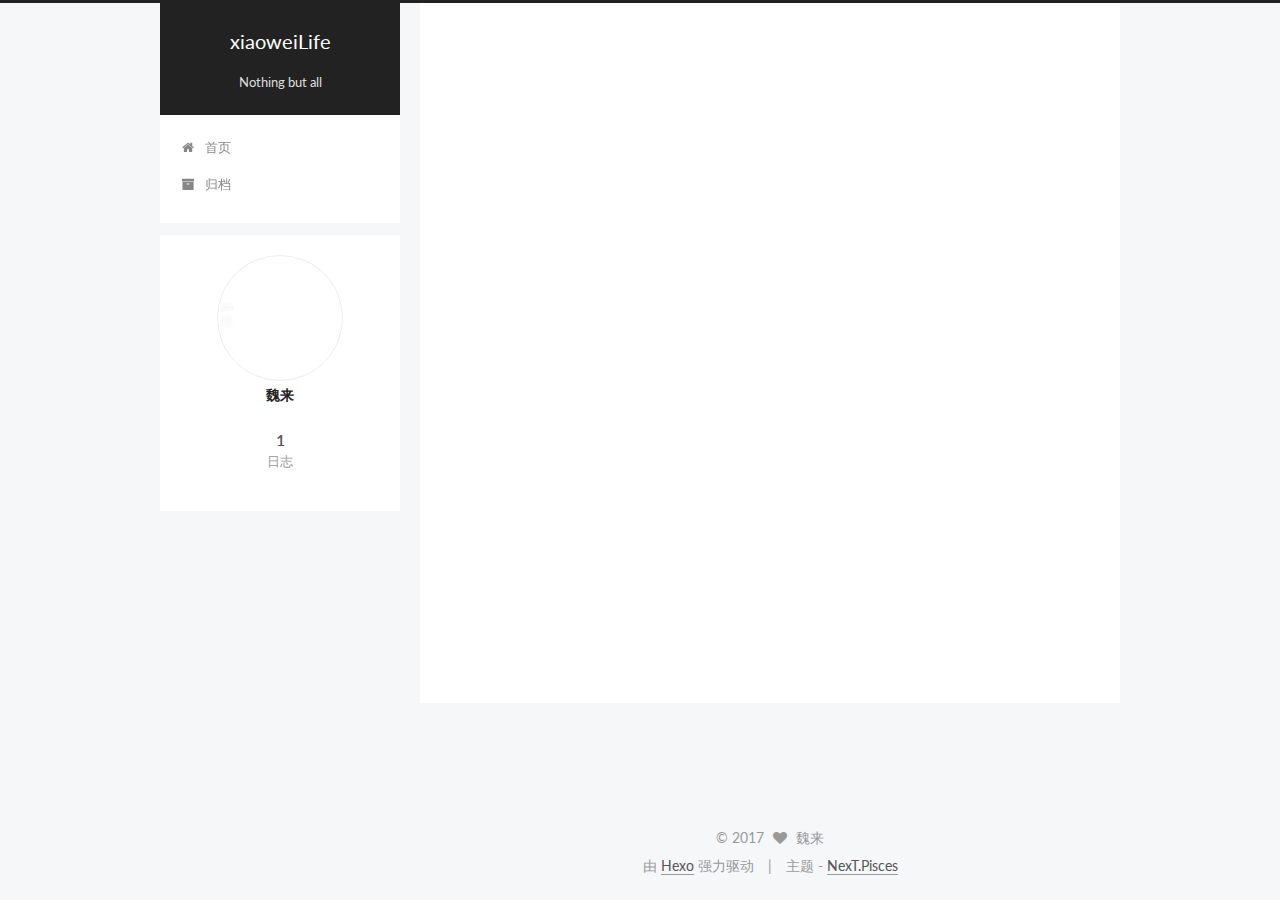
<file: index.html>
<!DOCTYPE html>



  


<html class="theme-next pisces use-motion" lang="zh-Hans">
<head>
  <meta charset="UTF-8"/>
<meta http-equiv="X-UA-Compatible" content="IE=edge" />
<meta name="viewport" content="width=device-width, initial-scale=1, maximum-scale=1"/>
<meta name="theme-color" content="#222">









<meta http-equiv="Cache-Control" content="no-transform" />
<meta http-equiv="Cache-Control" content="no-siteapp" />















  
  
  <link href="/lib/fancybox/source/jquery.fancybox.css?v=2.1.5" rel="stylesheet" type="text/css" />




  
  
  
  

  
    
    
  

  

  

  

  

  
    
    
    <link href="//fonts.googleapis.com/css?family=Lato:300,300italic,400,400italic,700,700italic&subset=latin,latin-ext" rel="stylesheet" type="text/css">
  






<link href="/lib/font-awesome/css/font-awesome.min.css?v=4.6.2" rel="stylesheet" type="text/css" />

<link href="/css/main.css?v=5.1.2" rel="stylesheet" type="text/css" />


  <meta name="keywords" content="Hexo, NexT" />








  <link rel="shortcut icon" type="image/x-icon" href="/favicon.ico?v=5.1.2" />






<meta property="og:type" content="website">
<meta property="og:title" content="xiaoweiLife">
<meta property="og:url" content="http://yoursite.com/index.html">
<meta property="og:site_name" content="xiaoweiLife">
<meta property="og:locale" content="zh-Hans">
<meta name="twitter:card" content="summary">
<meta name="twitter:title" content="xiaoweiLife">



<script type="text/javascript" id="hexo.configurations">
  var NexT = window.NexT || {};
  var CONFIG = {
    root: '/',
    scheme: 'Pisces',
    sidebar: {"position":"left","display":"post","offset":12,"offset_float":12,"b2t":false,"scrollpercent":false,"onmobile":false},
    fancybox: true,
    tabs: true,
    motion: true,
    duoshuo: {
      userId: '0',
      author: '博主'
    },
    algolia: {
      applicationID: '',
      apiKey: '',
      indexName: '',
      hits: {"per_page":10},
      labels: {"input_placeholder":"Search for Posts","hits_empty":"We didn't find any results for the search: ${query}","hits_stats":"${hits} results found in ${time} ms"}
    }
  };
</script>



  <link rel="canonical" href="http://yoursite.com/"/>





  <title>xiaoweiLife</title>
  








</head>

<body itemscope itemtype="http://schema.org/WebPage" lang="zh-Hans">

  
  
    
  

  <div class="container sidebar-position-left 
   page-home 
 ">
    <div class="headband"></div>

    <header id="header" class="header" itemscope itemtype="http://schema.org/WPHeader">
      <div class="header-inner"><div class="site-brand-wrapper">
  <div class="site-meta ">
    

    <div class="custom-logo-site-title">
      <a href="/"  class="brand" rel="start">
        <span class="logo-line-before"><i></i></span>
        <span class="site-title">xiaoweiLife</span>
        <span class="logo-line-after"><i></i></span>
      </a>
    </div>
      
        <p class="site-subtitle">Nothing but all</p>
      
  </div>

  <div class="site-nav-toggle">
    <button>
      <span class="btn-bar"></span>
      <span class="btn-bar"></span>
      <span class="btn-bar"></span>
    </button>
  </div>
</div>

<nav class="site-nav">
  

  
    <ul id="menu" class="menu">
      
        
        <li class="menu-item menu-item-home">
          <a href="/" rel="section">
            
              <i class="menu-item-icon fa fa-fw fa-home"></i> <br />
            
            首页
          </a>
        </li>
      
        
        <li class="menu-item menu-item-archives">
          <a href="/archives/" rel="section">
            
              <i class="menu-item-icon fa fa-fw fa-archive"></i> <br />
            
            归档
          </a>
        </li>
      

      
    </ul>
  

  
</nav>



 </div>
    </header>

    <main id="main" class="main">
      <div class="main-inner">
        <div class="content-wrap">
          <div id="content" class="content">
            
  <section id="posts" class="posts-expand">
    
      

  

  
  
  

  <article class="post post-type-normal" itemscope itemtype="http://schema.org/Article">
  
  
  
  <div class="post-block">
    <link itemprop="mainEntityOfPage" href="http://yoursite.com/2017/08/15/first/">

    <span hidden itemprop="author" itemscope itemtype="http://schema.org/Person">
      <meta itemprop="name" content="魏来">
      <meta itemprop="description" content="">
      <meta itemprop="image" content="/images/white.jpg">
    </span>

    <span hidden itemprop="publisher" itemscope itemtype="http://schema.org/Organization">
      <meta itemprop="name" content="xiaoweiLife">
    </span>

    
      <header class="post-header">

        
        
          <h1 class="post-title" itemprop="name headline">
                
                <a class="post-title-link" href="/2017/08/15/first/" itemprop="url">Hello Blog</a></h1>
        

        <div class="post-meta">
          <span class="post-time">
            
              <span class="post-meta-item-icon">
                <i class="fa fa-calendar-o"></i>
              </span>
              
                <span class="post-meta-item-text">发表于</span>
              
              <time title="创建于" itemprop="dateCreated datePublished" datetime="2017-08-15T11:53:25+08:00">
                2017-08-15
              </time>
            

            

            
          </span>

          

          
            
          

          
          

          

          

          

        </div>
      </header>
    

    
    
    
    <div class="post-body" itemprop="articleBody">

      
      

      
        
          
            <p>我叫魏来，因为刚好注册了个xiaowei life的域名，就简称小魏吧，希望以后能坚持写博客，分享自己遇到的问题，记录遇到的坑，恩。。。</p>

          
        
      
    </div>
    
    
    

    

    

    

    <footer class="post-footer">
      

      

      

      
      
        <div class="post-eof"></div>
      
    </footer>
  </div>
  
  
  
  </article>


    
  </section>

  


          </div>
          


          

        </div>
        
          
  
  <div class="sidebar-toggle">
    <div class="sidebar-toggle-line-wrap">
      <span class="sidebar-toggle-line sidebar-toggle-line-first"></span>
      <span class="sidebar-toggle-line sidebar-toggle-line-middle"></span>
      <span class="sidebar-toggle-line sidebar-toggle-line-last"></span>
    </div>
  </div>

  <aside id="sidebar" class="sidebar">
    
    <div class="sidebar-inner">

      

      

      <section class="site-overview sidebar-panel sidebar-panel-active">
        <div class="site-author motion-element" itemprop="author" itemscope itemtype="http://schema.org/Person">
          <img class="site-author-image" itemprop="image"
               src="/images/white.jpg"
               alt="魏来" />
          <p class="site-author-name" itemprop="name">魏来</p>
           
              <p class="site-description motion-element" itemprop="description"></p>
          
        </div>
        <nav class="site-state motion-element">

          
            <div class="site-state-item site-state-posts">
              <a href="/archives/">
                <span class="site-state-item-count">1</span>
                <span class="site-state-item-name">日志</span>
              </a>
            </div>
          

          

          

        </nav>

        

        <div class="links-of-author motion-element">
          
        </div>

        
        

        
        

        


      </section>

      

      

    </div>
  </aside>


        
      </div>
    </main>

    <footer id="footer" class="footer">
      <div class="footer-inner">
        <div class="copyright" >
  
  &copy; 
  <span itemprop="copyrightYear">2017</span>
  <span class="with-love">
    <i class="fa fa-heart"></i>
  </span>
  <span class="author" itemprop="copyrightHolder">魏来</span>
</div>


<div class="powered-by">
  由 <a class="theme-link" href="https://hexo.io">Hexo</a> 强力驱动
</div>

<div class="theme-info">
  主题 -
  <a class="theme-link" href="https://github.com/iissnan/hexo-theme-next">
    NexT.Pisces
  </a>
</div>


        







        
      </div>
    </footer>

    
      <div class="back-to-top">
        <i class="fa fa-arrow-up"></i>
        
      </div>
    

  </div>

  

<script type="text/javascript">
  if (Object.prototype.toString.call(window.Promise) !== '[object Function]') {
    window.Promise = null;
  }
</script>









  












  
  <script type="text/javascript" src="/lib/jquery/index.js?v=2.1.3"></script>

  
  <script type="text/javascript" src="/lib/fastclick/lib/fastclick.min.js?v=1.0.6"></script>

  
  <script type="text/javascript" src="/lib/jquery_lazyload/jquery.lazyload.js?v=1.9.7"></script>

  
  <script type="text/javascript" src="/lib/velocity/velocity.min.js?v=1.2.1"></script>

  
  <script type="text/javascript" src="/lib/velocity/velocity.ui.min.js?v=1.2.1"></script>

  
  <script type="text/javascript" src="/lib/fancybox/source/jquery.fancybox.pack.js?v=2.1.5"></script>


  


  <script type="text/javascript" src="/js/src/utils.js?v=5.1.2"></script>

  <script type="text/javascript" src="/js/src/motion.js?v=5.1.2"></script>



  
  


  <script type="text/javascript" src="/js/src/affix.js?v=5.1.2"></script>

  <script type="text/javascript" src="/js/src/schemes/pisces.js?v=5.1.2"></script>



  
    <script type="text/javascript" src="/js/src/scrollspy.js?v=5.1.2"></script>
<script type="text/javascript" src="/js/src/post-details.js?v=5.1.2"></script>

  

  


  <script type="text/javascript" src="/js/src/bootstrap.js?v=5.1.2"></script>



  


  




	





  





  






  





  

  

  

  

  

  

</body>
</html>
</file>
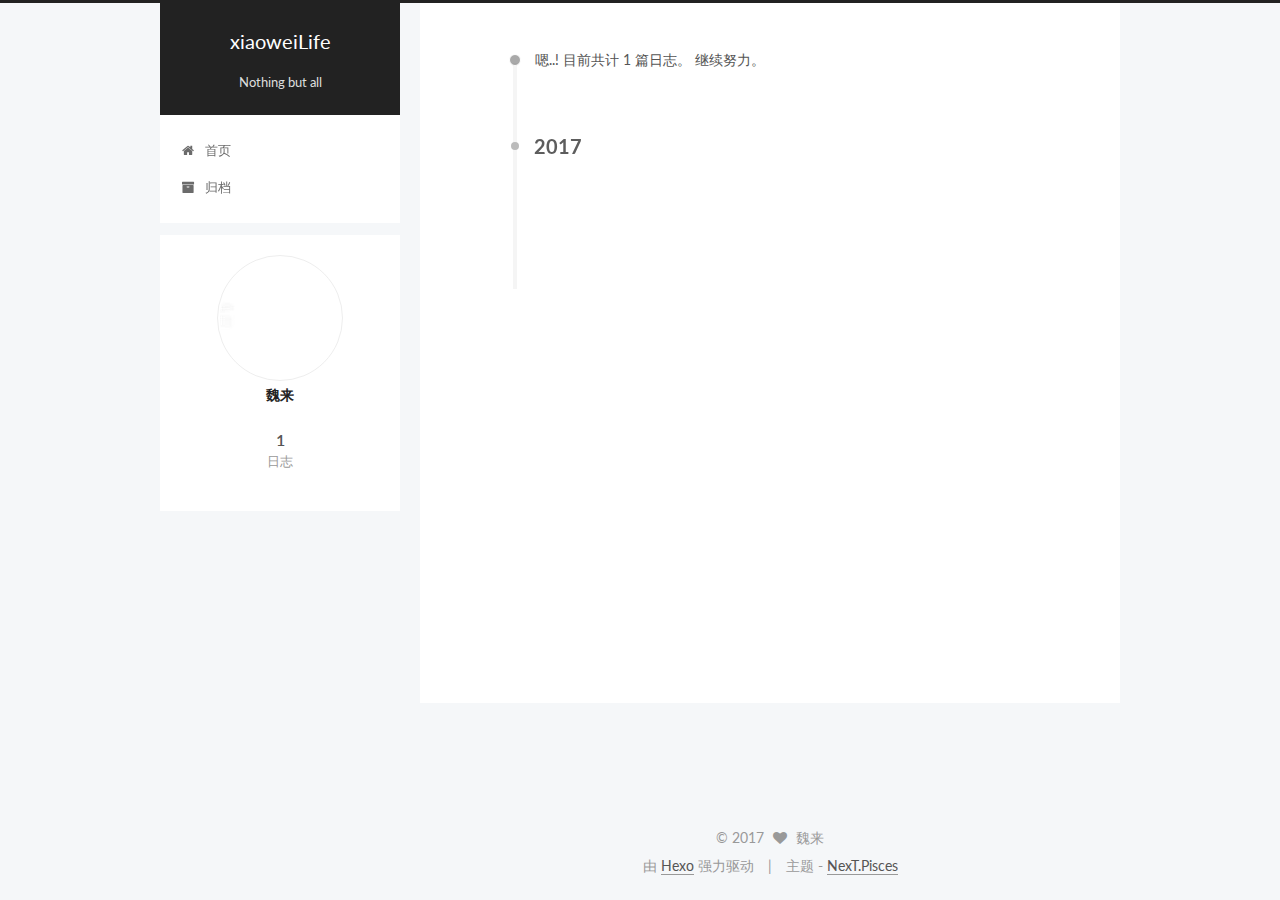
<file: archives/index.html>
<!DOCTYPE html>



  


<html class="theme-next pisces use-motion" lang="zh-Hans">
<head>
  <meta charset="UTF-8"/>
<meta http-equiv="X-UA-Compatible" content="IE=edge" />
<meta name="viewport" content="width=device-width, initial-scale=1, maximum-scale=1"/>
<meta name="theme-color" content="#222">









<meta http-equiv="Cache-Control" content="no-transform" />
<meta http-equiv="Cache-Control" content="no-siteapp" />















  
  
  <link href="/lib/fancybox/source/jquery.fancybox.css?v=2.1.5" rel="stylesheet" type="text/css" />




  
  
  
  

  
    
    
  

  

  

  

  

  
    
    
    <link href="//fonts.googleapis.com/css?family=Lato:300,300italic,400,400italic,700,700italic&subset=latin,latin-ext" rel="stylesheet" type="text/css">
  






<link href="/lib/font-awesome/css/font-awesome.min.css?v=4.6.2" rel="stylesheet" type="text/css" />

<link href="/css/main.css?v=5.1.2" rel="stylesheet" type="text/css" />


  <meta name="keywords" content="Hexo, NexT" />








  <link rel="shortcut icon" type="image/x-icon" href="/favicon.ico?v=5.1.2" />






<meta property="og:type" content="website">
<meta property="og:title" content="xiaoweiLife">
<meta property="og:url" content="http://yoursite.com/archives/index.html">
<meta property="og:site_name" content="xiaoweiLife">
<meta property="og:locale" content="zh-Hans">
<meta name="twitter:card" content="summary">
<meta name="twitter:title" content="xiaoweiLife">



<script type="text/javascript" id="hexo.configurations">
  var NexT = window.NexT || {};
  var CONFIG = {
    root: '/',
    scheme: 'Pisces',
    sidebar: {"position":"left","display":"post","offset":12,"offset_float":12,"b2t":false,"scrollpercent":false,"onmobile":false},
    fancybox: true,
    tabs: true,
    motion: true,
    duoshuo: {
      userId: '0',
      author: '博主'
    },
    algolia: {
      applicationID: '',
      apiKey: '',
      indexName: '',
      hits: {"per_page":10},
      labels: {"input_placeholder":"Search for Posts","hits_empty":"We didn't find any results for the search: ${query}","hits_stats":"${hits} results found in ${time} ms"}
    }
  };
</script>



  <link rel="canonical" href="http://yoursite.com/archives/"/>





  <title>归档 | xiaoweiLife</title>
  








</head>

<body itemscope itemtype="http://schema.org/WebPage" lang="zh-Hans">

  
  
    
  

  <div class="container sidebar-position-left  page-archive  ">
    <div class="headband"></div>

    <header id="header" class="header" itemscope itemtype="http://schema.org/WPHeader">
      <div class="header-inner"><div class="site-brand-wrapper">
  <div class="site-meta ">
    

    <div class="custom-logo-site-title">
      <a href="/"  class="brand" rel="start">
        <span class="logo-line-before"><i></i></span>
        <span class="site-title">xiaoweiLife</span>
        <span class="logo-line-after"><i></i></span>
      </a>
    </div>
      
        <p class="site-subtitle">Nothing but all</p>
      
  </div>

  <div class="site-nav-toggle">
    <button>
      <span class="btn-bar"></span>
      <span class="btn-bar"></span>
      <span class="btn-bar"></span>
    </button>
  </div>
</div>

<nav class="site-nav">
  

  
    <ul id="menu" class="menu">
      
        
        <li class="menu-item menu-item-home">
          <a href="/" rel="section">
            
              <i class="menu-item-icon fa fa-fw fa-home"></i> <br />
            
            首页
          </a>
        </li>
      
        
        <li class="menu-item menu-item-archives">
          <a href="/archives/" rel="section">
            
              <i class="menu-item-icon fa fa-fw fa-archive"></i> <br />
            
            归档
          </a>
        </li>
      

      
    </ul>
  

  
</nav>



 </div>
    </header>

    <main id="main" class="main">
      <div class="main-inner">
        <div class="content-wrap">
          <div id="content" class="content">
            

  
  
  
  <div class="post-block archive">
    <div id="posts" class="posts-collapse">
      <span class="archive-move-on"></span>

      <span class="archive-page-counter">
        
        
        
          
        
        嗯..! 目前共计 1 篇日志。 继续努力。
      </span>

      

        
        
        

        
          
          <div class="collection-title">
            <h2 class="archive-year motion-element" id="archive-year-2017">2017</h2>
          </div>
        
        

        

  <article class="post post-type-normal" itemscope itemtype="http://schema.org/Article">
    <header class="post-header">

      <h2 class="post-title">
        
            <a class="post-title-link" href="/2017/08/15/first/" itemprop="url">
              
                <span itemprop="name">Hello Blog</span>
              
            </a>
        
      </h2>

      <div class="post-meta">
        <time class="post-time" itemprop="dateCreated"
              datetime="2017-08-15T11:53:25+08:00"
              content="2017-08-15" >
          08-15
        </time>
      </div>

    </header>
  </article>



      

    </div>
  </div>
  
  
  

  



          </div>
          


          

        </div>
        
          
  
  <div class="sidebar-toggle">
    <div class="sidebar-toggle-line-wrap">
      <span class="sidebar-toggle-line sidebar-toggle-line-first"></span>
      <span class="sidebar-toggle-line sidebar-toggle-line-middle"></span>
      <span class="sidebar-toggle-line sidebar-toggle-line-last"></span>
    </div>
  </div>

  <aside id="sidebar" class="sidebar">
    
    <div class="sidebar-inner">

      

      

      <section class="site-overview sidebar-panel sidebar-panel-active">
        <div class="site-author motion-element" itemprop="author" itemscope itemtype="http://schema.org/Person">
          <img class="site-author-image" itemprop="image"
               src="/images/white.jpg"
               alt="魏来" />
          <p class="site-author-name" itemprop="name">魏来</p>
           
              <p class="site-description motion-element" itemprop="description"></p>
          
        </div>
        <nav class="site-state motion-element">

          
            <div class="site-state-item site-state-posts">
              <a href="/archives/">
                <span class="site-state-item-count">1</span>
                <span class="site-state-item-name">日志</span>
              </a>
            </div>
          

          

          

        </nav>

        

        <div class="links-of-author motion-element">
          
        </div>

        
        

        
        

        


      </section>

      

      

    </div>
  </aside>


        
      </div>
    </main>

    <footer id="footer" class="footer">
      <div class="footer-inner">
        <div class="copyright" >
  
  &copy; 
  <span itemprop="copyrightYear">2017</span>
  <span class="with-love">
    <i class="fa fa-heart"></i>
  </span>
  <span class="author" itemprop="copyrightHolder">魏来</span>
</div>


<div class="powered-by">
  由 <a class="theme-link" href="https://hexo.io">Hexo</a> 强力驱动
</div>

<div class="theme-info">
  主题 -
  <a class="theme-link" href="https://github.com/iissnan/hexo-theme-next">
    NexT.Pisces
  </a>
</div>


        







        
      </div>
    </footer>

    
      <div class="back-to-top">
        <i class="fa fa-arrow-up"></i>
        
      </div>
    

  </div>

  

<script type="text/javascript">
  if (Object.prototype.toString.call(window.Promise) !== '[object Function]') {
    window.Promise = null;
  }
</script>









  












  
  <script type="text/javascript" src="/lib/jquery/index.js?v=2.1.3"></script>

  
  <script type="text/javascript" src="/lib/fastclick/lib/fastclick.min.js?v=1.0.6"></script>

  
  <script type="text/javascript" src="/lib/jquery_lazyload/jquery.lazyload.js?v=1.9.7"></script>

  
  <script type="text/javascript" src="/lib/velocity/velocity.min.js?v=1.2.1"></script>

  
  <script type="text/javascript" src="/lib/velocity/velocity.ui.min.js?v=1.2.1"></script>

  
  <script type="text/javascript" src="/lib/fancybox/source/jquery.fancybox.pack.js?v=2.1.5"></script>


  


  <script type="text/javascript" src="/js/src/utils.js?v=5.1.2"></script>

  <script type="text/javascript" src="/js/src/motion.js?v=5.1.2"></script>



  
  


  <script type="text/javascript" src="/js/src/affix.js?v=5.1.2"></script>

  <script type="text/javascript" src="/js/src/schemes/pisces.js?v=5.1.2"></script>



  
  
    <script type="text/javascript" id="motion.page.archive">
      $('.archive-year').velocity('transition.slideLeftIn');
    </script>
  


  


  <script type="text/javascript" src="/js/src/bootstrap.js?v=5.1.2"></script>



  


  




	





  





  






  





  

  

  

  

  

  

</body>
</html>
</file>
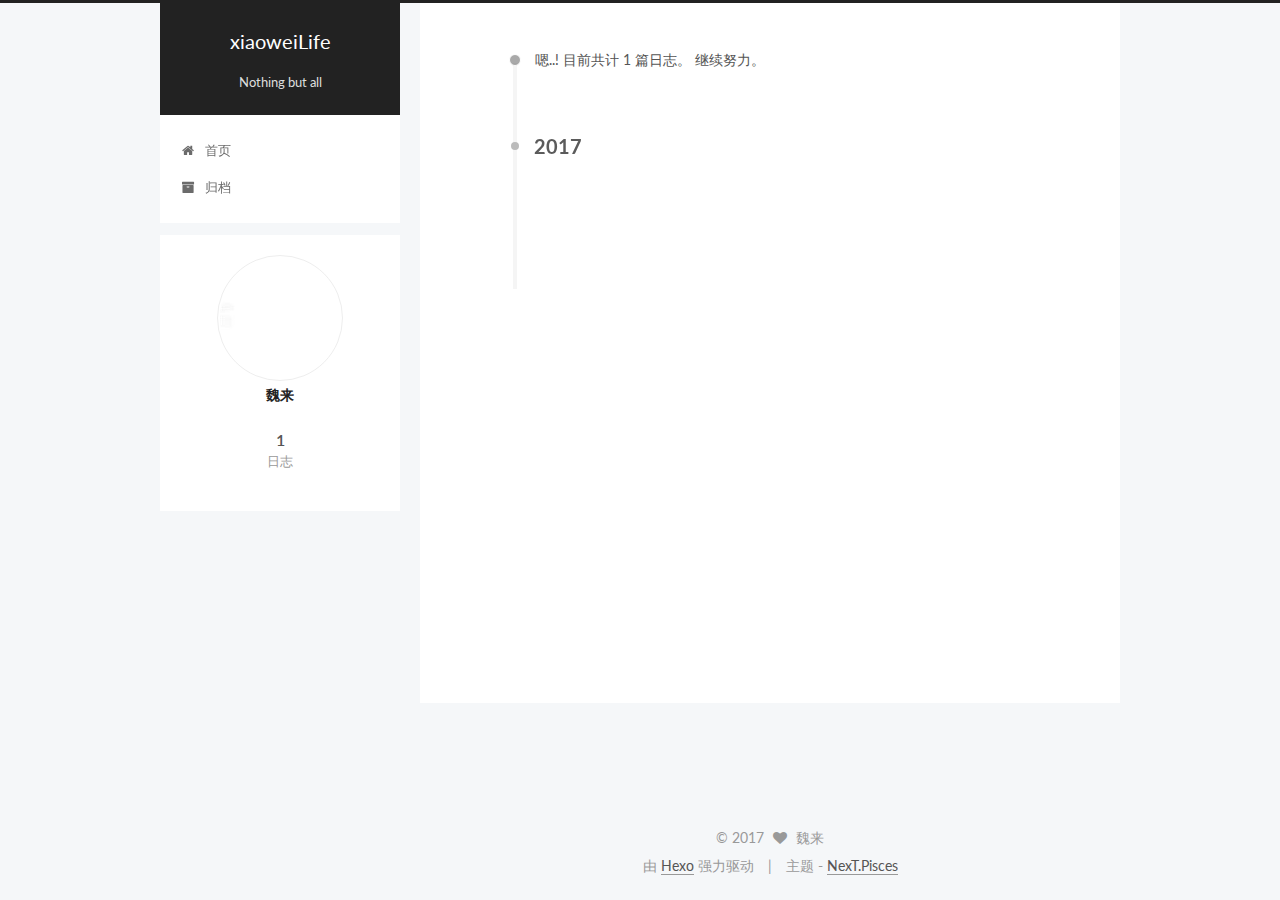
<file: archives/2017/index.html>
<!DOCTYPE html>



  


<html class="theme-next pisces use-motion" lang="zh-Hans">
<head>
  <meta charset="UTF-8"/>
<meta http-equiv="X-UA-Compatible" content="IE=edge" />
<meta name="viewport" content="width=device-width, initial-scale=1, maximum-scale=1"/>
<meta name="theme-color" content="#222">









<meta http-equiv="Cache-Control" content="no-transform" />
<meta http-equiv="Cache-Control" content="no-siteapp" />















  
  
  <link href="/lib/fancybox/source/jquery.fancybox.css?v=2.1.5" rel="stylesheet" type="text/css" />




  
  
  
  

  
    
    
  

  

  

  

  

  
    
    
    <link href="//fonts.googleapis.com/css?family=Lato:300,300italic,400,400italic,700,700italic&subset=latin,latin-ext" rel="stylesheet" type="text/css">
  






<link href="/lib/font-awesome/css/font-awesome.min.css?v=4.6.2" rel="stylesheet" type="text/css" />

<link href="/css/main.css?v=5.1.2" rel="stylesheet" type="text/css" />


  <meta name="keywords" content="Hexo, NexT" />








  <link rel="shortcut icon" type="image/x-icon" href="/favicon.ico?v=5.1.2" />






<meta property="og:type" content="website">
<meta property="og:title" content="xiaoweiLife">
<meta property="og:url" content="http://yoursite.com/archives/2017/index.html">
<meta property="og:site_name" content="xiaoweiLife">
<meta property="og:locale" content="zh-Hans">
<meta name="twitter:card" content="summary">
<meta name="twitter:title" content="xiaoweiLife">



<script type="text/javascript" id="hexo.configurations">
  var NexT = window.NexT || {};
  var CONFIG = {
    root: '/',
    scheme: 'Pisces',
    sidebar: {"position":"left","display":"post","offset":12,"offset_float":12,"b2t":false,"scrollpercent":false,"onmobile":false},
    fancybox: true,
    tabs: true,
    motion: true,
    duoshuo: {
      userId: '0',
      author: '博主'
    },
    algolia: {
      applicationID: '',
      apiKey: '',
      indexName: '',
      hits: {"per_page":10},
      labels: {"input_placeholder":"Search for Posts","hits_empty":"We didn't find any results for the search: ${query}","hits_stats":"${hits} results found in ${time} ms"}
    }
  };
</script>



  <link rel="canonical" href="http://yoursite.com/archives/2017/"/>





  <title>归档 | xiaoweiLife</title>
  








</head>

<body itemscope itemtype="http://schema.org/WebPage" lang="zh-Hans">

  
  
    
  

  <div class="container sidebar-position-left  page-archive  ">
    <div class="headband"></div>

    <header id="header" class="header" itemscope itemtype="http://schema.org/WPHeader">
      <div class="header-inner"><div class="site-brand-wrapper">
  <div class="site-meta ">
    

    <div class="custom-logo-site-title">
      <a href="/"  class="brand" rel="start">
        <span class="logo-line-before"><i></i></span>
        <span class="site-title">xiaoweiLife</span>
        <span class="logo-line-after"><i></i></span>
      </a>
    </div>
      
        <p class="site-subtitle">Nothing but all</p>
      
  </div>

  <div class="site-nav-toggle">
    <button>
      <span class="btn-bar"></span>
      <span class="btn-bar"></span>
      <span class="btn-bar"></span>
    </button>
  </div>
</div>

<nav class="site-nav">
  

  
    <ul id="menu" class="menu">
      
        
        <li class="menu-item menu-item-home">
          <a href="/" rel="section">
            
              <i class="menu-item-icon fa fa-fw fa-home"></i> <br />
            
            首页
          </a>
        </li>
      
        
        <li class="menu-item menu-item-archives">
          <a href="/archives/" rel="section">
            
              <i class="menu-item-icon fa fa-fw fa-archive"></i> <br />
            
            归档
          </a>
        </li>
      

      
    </ul>
  

  
</nav>



 </div>
    </header>

    <main id="main" class="main">
      <div class="main-inner">
        <div class="content-wrap">
          <div id="content" class="content">
            

  
  
  
  <div class="post-block archive">
    <div id="posts" class="posts-collapse">
      <span class="archive-move-on"></span>

      <span class="archive-page-counter">
        
        
        
          
        
        嗯..! 目前共计 1 篇日志。 继续努力。
      </span>

      

        
        
        

        
          
          <div class="collection-title">
            <h2 class="archive-year motion-element" id="archive-year-2017">2017</h2>
          </div>
        
        

        

  <article class="post post-type-normal" itemscope itemtype="http://schema.org/Article">
    <header class="post-header">

      <h2 class="post-title">
        
            <a class="post-title-link" href="/2017/08/15/first/" itemprop="url">
              
                <span itemprop="name">Hello Blog</span>
              
            </a>
        
      </h2>

      <div class="post-meta">
        <time class="post-time" itemprop="dateCreated"
              datetime="2017-08-15T11:53:25+08:00"
              content="2017-08-15" >
          08-15
        </time>
      </div>

    </header>
  </article>



      

    </div>
  </div>
  
  
  

  



          </div>
          


          

        </div>
        
          
  
  <div class="sidebar-toggle">
    <div class="sidebar-toggle-line-wrap">
      <span class="sidebar-toggle-line sidebar-toggle-line-first"></span>
      <span class="sidebar-toggle-line sidebar-toggle-line-middle"></span>
      <span class="sidebar-toggle-line sidebar-toggle-line-last"></span>
    </div>
  </div>

  <aside id="sidebar" class="sidebar">
    
    <div class="sidebar-inner">

      

      

      <section class="site-overview sidebar-panel sidebar-panel-active">
        <div class="site-author motion-element" itemprop="author" itemscope itemtype="http://schema.org/Person">
          <img class="site-author-image" itemprop="image"
               src="/images/white.jpg"
               alt="魏来" />
          <p class="site-author-name" itemprop="name">魏来</p>
           
              <p class="site-description motion-element" itemprop="description"></p>
          
        </div>
        <nav class="site-state motion-element">

          
            <div class="site-state-item site-state-posts">
              <a href="/archives/">
                <span class="site-state-item-count">1</span>
                <span class="site-state-item-name">日志</span>
              </a>
            </div>
          

          

          

        </nav>

        

        <div class="links-of-author motion-element">
          
        </div>

        
        

        
        

        


      </section>

      

      

    </div>
  </aside>


        
      </div>
    </main>

    <footer id="footer" class="footer">
      <div class="footer-inner">
        <div class="copyright" >
  
  &copy; 
  <span itemprop="copyrightYear">2017</span>
  <span class="with-love">
    <i class="fa fa-heart"></i>
  </span>
  <span class="author" itemprop="copyrightHolder">魏来</span>
</div>


<div class="powered-by">
  由 <a class="theme-link" href="https://hexo.io">Hexo</a> 强力驱动
</div>

<div class="theme-info">
  主题 -
  <a class="theme-link" href="https://github.com/iissnan/hexo-theme-next">
    NexT.Pisces
  </a>
</div>


        







        
      </div>
    </footer>

    
      <div class="back-to-top">
        <i class="fa fa-arrow-up"></i>
        
      </div>
    

  </div>

  

<script type="text/javascript">
  if (Object.prototype.toString.call(window.Promise) !== '[object Function]') {
    window.Promise = null;
  }
</script>









  












  
  <script type="text/javascript" src="/lib/jquery/index.js?v=2.1.3"></script>

  
  <script type="text/javascript" src="/lib/fastclick/lib/fastclick.min.js?v=1.0.6"></script>

  
  <script type="text/javascript" src="/lib/jquery_lazyload/jquery.lazyload.js?v=1.9.7"></script>

  
  <script type="text/javascript" src="/lib/velocity/velocity.min.js?v=1.2.1"></script>

  
  <script type="text/javascript" src="/lib/velocity/velocity.ui.min.js?v=1.2.1"></script>

  
  <script type="text/javascript" src="/lib/fancybox/source/jquery.fancybox.pack.js?v=2.1.5"></script>


  


  <script type="text/javascript" src="/js/src/utils.js?v=5.1.2"></script>

  <script type="text/javascript" src="/js/src/motion.js?v=5.1.2"></script>



  
  


  <script type="text/javascript" src="/js/src/affix.js?v=5.1.2"></script>

  <script type="text/javascript" src="/js/src/schemes/pisces.js?v=5.1.2"></script>



  
  
    <script type="text/javascript" id="motion.page.archive">
      $('.archive-year').velocity('transition.slideLeftIn');
    </script>
  


  


  <script type="text/javascript" src="/js/src/bootstrap.js?v=5.1.2"></script>



  


  




	





  





  






  





  

  

  

  

  

  

</body>
</html>
</file>
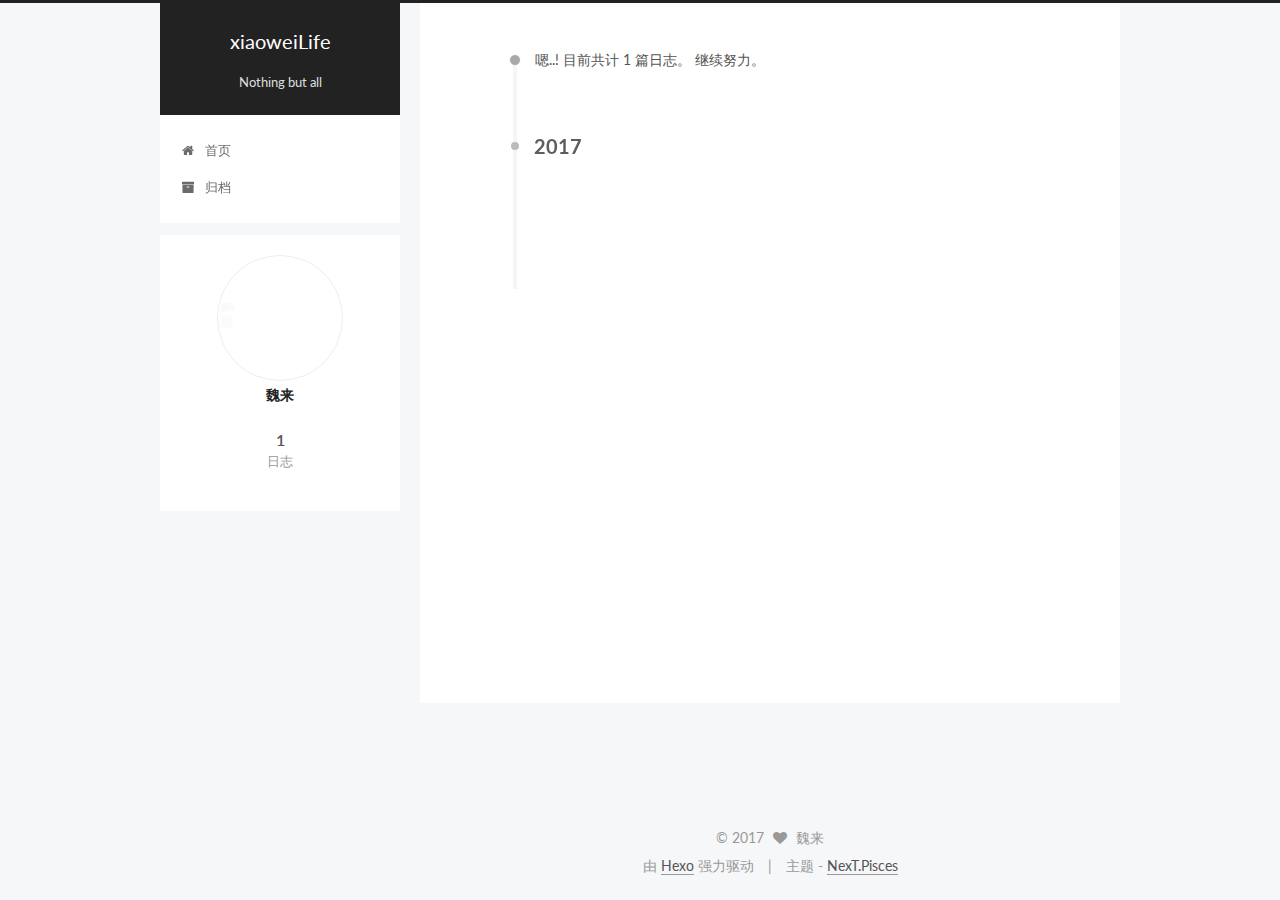
<file: archives/2017/08/index.html>
<!DOCTYPE html>



  


<html class="theme-next pisces use-motion" lang="zh-Hans">
<head>
  <meta charset="UTF-8"/>
<meta http-equiv="X-UA-Compatible" content="IE=edge" />
<meta name="viewport" content="width=device-width, initial-scale=1, maximum-scale=1"/>
<meta name="theme-color" content="#222">









<meta http-equiv="Cache-Control" content="no-transform" />
<meta http-equiv="Cache-Control" content="no-siteapp" />















  
  
  <link href="/lib/fancybox/source/jquery.fancybox.css?v=2.1.5" rel="stylesheet" type="text/css" />




  
  
  
  

  
    
    
  

  

  

  

  

  
    
    
    <link href="//fonts.googleapis.com/css?family=Lato:300,300italic,400,400italic,700,700italic&subset=latin,latin-ext" rel="stylesheet" type="text/css">
  






<link href="/lib/font-awesome/css/font-awesome.min.css?v=4.6.2" rel="stylesheet" type="text/css" />

<link href="/css/main.css?v=5.1.2" rel="stylesheet" type="text/css" />


  <meta name="keywords" content="Hexo, NexT" />








  <link rel="shortcut icon" type="image/x-icon" href="/favicon.ico?v=5.1.2" />






<meta property="og:type" content="website">
<meta property="og:title" content="xiaoweiLife">
<meta property="og:url" content="http://yoursite.com/archives/2017/08/index.html">
<meta property="og:site_name" content="xiaoweiLife">
<meta property="og:locale" content="zh-Hans">
<meta name="twitter:card" content="summary">
<meta name="twitter:title" content="xiaoweiLife">



<script type="text/javascript" id="hexo.configurations">
  var NexT = window.NexT || {};
  var CONFIG = {
    root: '/',
    scheme: 'Pisces',
    sidebar: {"position":"left","display":"post","offset":12,"offset_float":12,"b2t":false,"scrollpercent":false,"onmobile":false},
    fancybox: true,
    tabs: true,
    motion: true,
    duoshuo: {
      userId: '0',
      author: '博主'
    },
    algolia: {
      applicationID: '',
      apiKey: '',
      indexName: '',
      hits: {"per_page":10},
      labels: {"input_placeholder":"Search for Posts","hits_empty":"We didn't find any results for the search: ${query}","hits_stats":"${hits} results found in ${time} ms"}
    }
  };
</script>



  <link rel="canonical" href="http://yoursite.com/archives/2017/08/"/>





  <title>归档 | xiaoweiLife</title>
  








</head>

<body itemscope itemtype="http://schema.org/WebPage" lang="zh-Hans">

  
  
    
  

  <div class="container sidebar-position-left  page-archive  ">
    <div class="headband"></div>

    <header id="header" class="header" itemscope itemtype="http://schema.org/WPHeader">
      <div class="header-inner"><div class="site-brand-wrapper">
  <div class="site-meta ">
    

    <div class="custom-logo-site-title">
      <a href="/"  class="brand" rel="start">
        <span class="logo-line-before"><i></i></span>
        <span class="site-title">xiaoweiLife</span>
        <span class="logo-line-after"><i></i></span>
      </a>
    </div>
      
        <p class="site-subtitle">Nothing but all</p>
      
  </div>

  <div class="site-nav-toggle">
    <button>
      <span class="btn-bar"></span>
      <span class="btn-bar"></span>
      <span class="btn-bar"></span>
    </button>
  </div>
</div>

<nav class="site-nav">
  

  
    <ul id="menu" class="menu">
      
        
        <li class="menu-item menu-item-home">
          <a href="/" rel="section">
            
              <i class="menu-item-icon fa fa-fw fa-home"></i> <br />
            
            首页
          </a>
        </li>
      
        
        <li class="menu-item menu-item-archives">
          <a href="/archives/" rel="section">
            
              <i class="menu-item-icon fa fa-fw fa-archive"></i> <br />
            
            归档
          </a>
        </li>
      

      
    </ul>
  

  
</nav>



 </div>
    </header>

    <main id="main" class="main">
      <div class="main-inner">
        <div class="content-wrap">
          <div id="content" class="content">
            

  
  
  
  <div class="post-block archive">
    <div id="posts" class="posts-collapse">
      <span class="archive-move-on"></span>

      <span class="archive-page-counter">
        
        
        
          
        
        嗯..! 目前共计 1 篇日志。 继续努力。
      </span>

      

        
        
        

        
          
          <div class="collection-title">
            <h2 class="archive-year motion-element" id="archive-year-2017">2017</h2>
          </div>
        
        

        

  <article class="post post-type-normal" itemscope itemtype="http://schema.org/Article">
    <header class="post-header">

      <h2 class="post-title">
        
            <a class="post-title-link" href="/2017/08/15/first/" itemprop="url">
              
                <span itemprop="name">Hello Blog</span>
              
            </a>
        
      </h2>

      <div class="post-meta">
        <time class="post-time" itemprop="dateCreated"
              datetime="2017-08-15T11:53:25+08:00"
              content="2017-08-15" >
          08-15
        </time>
      </div>

    </header>
  </article>



      

    </div>
  </div>
  
  
  

  



          </div>
          


          

        </div>
        
          
  
  <div class="sidebar-toggle">
    <div class="sidebar-toggle-line-wrap">
      <span class="sidebar-toggle-line sidebar-toggle-line-first"></span>
      <span class="sidebar-toggle-line sidebar-toggle-line-middle"></span>
      <span class="sidebar-toggle-line sidebar-toggle-line-last"></span>
    </div>
  </div>

  <aside id="sidebar" class="sidebar">
    
    <div class="sidebar-inner">

      

      

      <section class="site-overview sidebar-panel sidebar-panel-active">
        <div class="site-author motion-element" itemprop="author" itemscope itemtype="http://schema.org/Person">
          <img class="site-author-image" itemprop="image"
               src="/images/white.jpg"
               alt="魏来" />
          <p class="site-author-name" itemprop="name">魏来</p>
           
              <p class="site-description motion-element" itemprop="description"></p>
          
        </div>
        <nav class="site-state motion-element">

          
            <div class="site-state-item site-state-posts">
              <a href="/archives/">
                <span class="site-state-item-count">1</span>
                <span class="site-state-item-name">日志</span>
              </a>
            </div>
          

          

          

        </nav>

        

        <div class="links-of-author motion-element">
          
        </div>

        
        

        
        

        


      </section>

      

      

    </div>
  </aside>


        
      </div>
    </main>

    <footer id="footer" class="footer">
      <div class="footer-inner">
        <div class="copyright" >
  
  &copy; 
  <span itemprop="copyrightYear">2017</span>
  <span class="with-love">
    <i class="fa fa-heart"></i>
  </span>
  <span class="author" itemprop="copyrightHolder">魏来</span>
</div>


<div class="powered-by">
  由 <a class="theme-link" href="https://hexo.io">Hexo</a> 强力驱动
</div>

<div class="theme-info">
  主题 -
  <a class="theme-link" href="https://github.com/iissnan/hexo-theme-next">
    NexT.Pisces
  </a>
</div>


        







        
      </div>
    </footer>

    
      <div class="back-to-top">
        <i class="fa fa-arrow-up"></i>
        
      </div>
    

  </div>

  

<script type="text/javascript">
  if (Object.prototype.toString.call(window.Promise) !== '[object Function]') {
    window.Promise = null;
  }
</script>









  












  
  <script type="text/javascript" src="/lib/jquery/index.js?v=2.1.3"></script>

  
  <script type="text/javascript" src="/lib/fastclick/lib/fastclick.min.js?v=1.0.6"></script>

  
  <script type="text/javascript" src="/lib/jquery_lazyload/jquery.lazyload.js?v=1.9.7"></script>

  
  <script type="text/javascript" src="/lib/velocity/velocity.min.js?v=1.2.1"></script>

  
  <script type="text/javascript" src="/lib/velocity/velocity.ui.min.js?v=1.2.1"></script>

  
  <script type="text/javascript" src="/lib/fancybox/source/jquery.fancybox.pack.js?v=2.1.5"></script>


  


  <script type="text/javascript" src="/js/src/utils.js?v=5.1.2"></script>

  <script type="text/javascript" src="/js/src/motion.js?v=5.1.2"></script>



  
  


  <script type="text/javascript" src="/js/src/affix.js?v=5.1.2"></script>

  <script type="text/javascript" src="/js/src/schemes/pisces.js?v=5.1.2"></script>



  
  
    <script type="text/javascript" id="motion.page.archive">
      $('.archive-year').velocity('transition.slideLeftIn');
    </script>
  


  


  <script type="text/javascript" src="/js/src/bootstrap.js?v=5.1.2"></script>



  


  




	





  





  






  





  

  

  

  

  

  

</body>
</html>
</file>
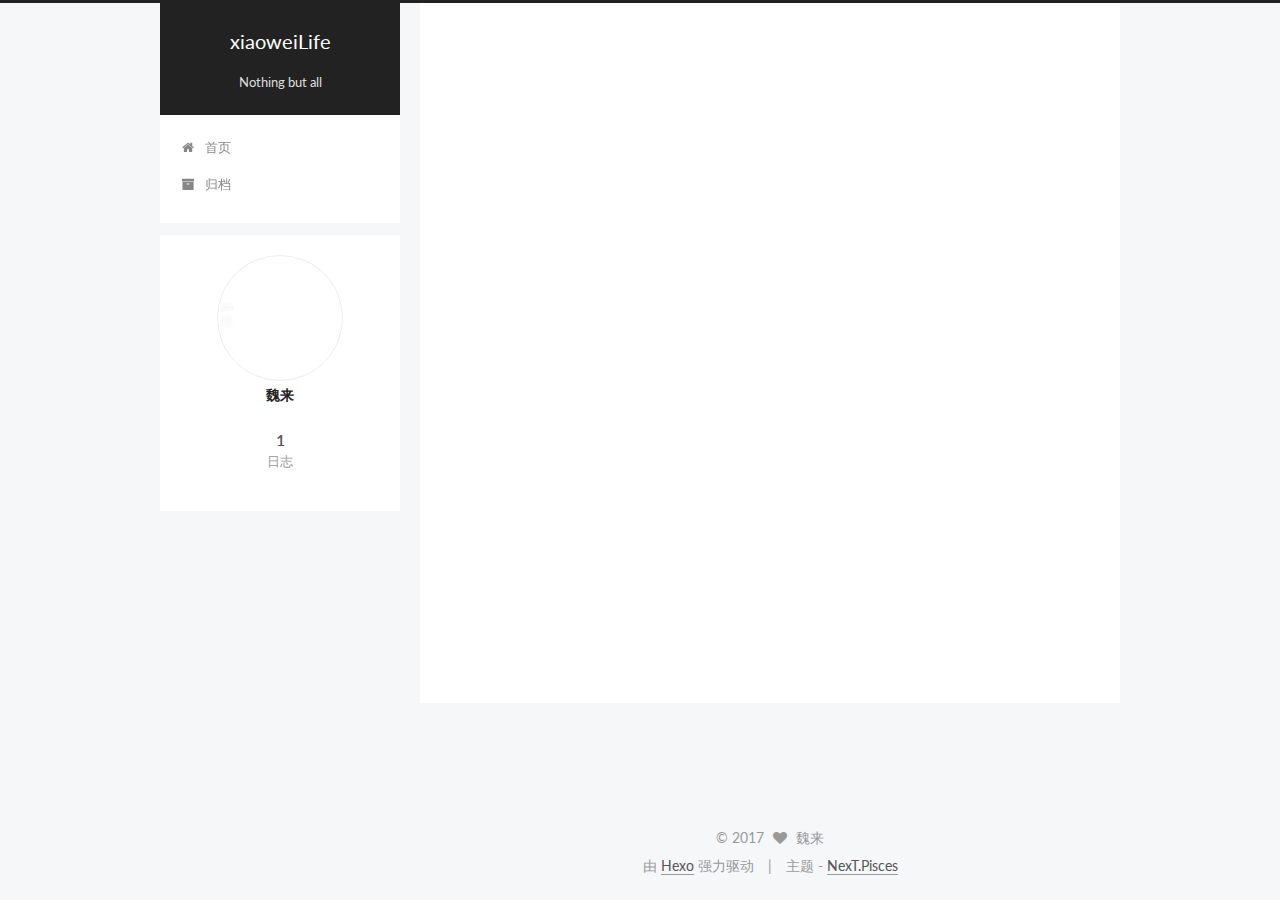
<file: 2017/08/15/first/index.html>
<!DOCTYPE html>



  


<html class="theme-next pisces use-motion" lang="zh-Hans">
<head>
  <meta charset="UTF-8"/>
<meta http-equiv="X-UA-Compatible" content="IE=edge" />
<meta name="viewport" content="width=device-width, initial-scale=1, maximum-scale=1"/>
<meta name="theme-color" content="#222">









<meta http-equiv="Cache-Control" content="no-transform" />
<meta http-equiv="Cache-Control" content="no-siteapp" />















  
  
  <link href="/lib/fancybox/source/jquery.fancybox.css?v=2.1.5" rel="stylesheet" type="text/css" />




  
  
  
  

  
    
    
  

  

  

  

  

  
    
    
    <link href="//fonts.googleapis.com/css?family=Lato:300,300italic,400,400italic,700,700italic&subset=latin,latin-ext" rel="stylesheet" type="text/css">
  






<link href="/lib/font-awesome/css/font-awesome.min.css?v=4.6.2" rel="stylesheet" type="text/css" />

<link href="/css/main.css?v=5.1.2" rel="stylesheet" type="text/css" />


  <meta name="keywords" content="Hexo, NexT" />








  <link rel="shortcut icon" type="image/x-icon" href="/favicon.ico?v=5.1.2" />






<meta name="description" content="我叫魏来，因为刚好注册了个xiaowei life的域名，就简称小魏吧，希望以后能坚持写博客，分享自己遇到的问题，记录遇到的坑，恩。。。">
<meta property="og:type" content="article">
<meta property="og:title" content="Hello Blog">
<meta property="og:url" content="http://yoursite.com/2017/08/15/first/index.html">
<meta property="og:site_name" content="xiaoweiLife">
<meta property="og:description" content="我叫魏来，因为刚好注册了个xiaowei life的域名，就简称小魏吧，希望以后能坚持写博客，分享自己遇到的问题，记录遇到的坑，恩。。。">
<meta property="og:locale" content="zh-Hans">
<meta property="og:updated_time" content="2017-08-15T03:58:54.922Z">
<meta name="twitter:card" content="summary">
<meta name="twitter:title" content="Hello Blog">
<meta name="twitter:description" content="我叫魏来，因为刚好注册了个xiaowei life的域名，就简称小魏吧，希望以后能坚持写博客，分享自己遇到的问题，记录遇到的坑，恩。。。">



<script type="text/javascript" id="hexo.configurations">
  var NexT = window.NexT || {};
  var CONFIG = {
    root: '/',
    scheme: 'Pisces',
    sidebar: {"position":"left","display":"post","offset":12,"offset_float":12,"b2t":false,"scrollpercent":false,"onmobile":false},
    fancybox: true,
    tabs: true,
    motion: true,
    duoshuo: {
      userId: '0',
      author: '博主'
    },
    algolia: {
      applicationID: '',
      apiKey: '',
      indexName: '',
      hits: {"per_page":10},
      labels: {"input_placeholder":"Search for Posts","hits_empty":"We didn't find any results for the search: ${query}","hits_stats":"${hits} results found in ${time} ms"}
    }
  };
</script>



  <link rel="canonical" href="http://yoursite.com/2017/08/15/first/"/>





  <title>Hello Blog | xiaoweiLife</title>
  








</head>

<body itemscope itemtype="http://schema.org/WebPage" lang="zh-Hans">

  
  
    
  

  <div class="container sidebar-position-left page-post-detail ">
    <div class="headband"></div>

    <header id="header" class="header" itemscope itemtype="http://schema.org/WPHeader">
      <div class="header-inner"><div class="site-brand-wrapper">
  <div class="site-meta ">
    

    <div class="custom-logo-site-title">
      <a href="/"  class="brand" rel="start">
        <span class="logo-line-before"><i></i></span>
        <span class="site-title">xiaoweiLife</span>
        <span class="logo-line-after"><i></i></span>
      </a>
    </div>
      
        <p class="site-subtitle">Nothing but all</p>
      
  </div>

  <div class="site-nav-toggle">
    <button>
      <span class="btn-bar"></span>
      <span class="btn-bar"></span>
      <span class="btn-bar"></span>
    </button>
  </div>
</div>

<nav class="site-nav">
  

  
    <ul id="menu" class="menu">
      
        
        <li class="menu-item menu-item-home">
          <a href="/" rel="section">
            
              <i class="menu-item-icon fa fa-fw fa-home"></i> <br />
            
            首页
          </a>
        </li>
      
        
        <li class="menu-item menu-item-archives">
          <a href="/archives/" rel="section">
            
              <i class="menu-item-icon fa fa-fw fa-archive"></i> <br />
            
            归档
          </a>
        </li>
      

      
    </ul>
  

  
</nav>



 </div>
    </header>

    <main id="main" class="main">
      <div class="main-inner">
        <div class="content-wrap">
          <div id="content" class="content">
            

  <div id="posts" class="posts-expand">
    

  

  
  
  

  <article class="post post-type-normal" itemscope itemtype="http://schema.org/Article">
  
  
  
  <div class="post-block">
    <link itemprop="mainEntityOfPage" href="http://yoursite.com/2017/08/15/first/">

    <span hidden itemprop="author" itemscope itemtype="http://schema.org/Person">
      <meta itemprop="name" content="魏来">
      <meta itemprop="description" content="">
      <meta itemprop="image" content="/images/white.jpg">
    </span>

    <span hidden itemprop="publisher" itemscope itemtype="http://schema.org/Organization">
      <meta itemprop="name" content="xiaoweiLife">
    </span>

    
      <header class="post-header">

        
        
          <h1 class="post-title" itemprop="name headline">Hello Blog</h1>
        

        <div class="post-meta">
          <span class="post-time">
            
              <span class="post-meta-item-icon">
                <i class="fa fa-calendar-o"></i>
              </span>
              
                <span class="post-meta-item-text">发表于</span>
              
              <time title="创建于" itemprop="dateCreated datePublished" datetime="2017-08-15T11:53:25+08:00">
                2017-08-15
              </time>
            

            

            
          </span>

          

          
            
          

          
          

          

          

          

        </div>
      </header>
    

    
    
    
    <div class="post-body" itemprop="articleBody">

      
      

      
        <p>我叫魏来，因为刚好注册了个xiaowei life的域名，就简称小魏吧，希望以后能坚持写博客，分享自己遇到的问题，记录遇到的坑，恩。。。</p>

      
    </div>
    
    
    

    

    

    

    <footer class="post-footer">
      

      
      
      

      

      
      
    </footer>
  </div>
  
  
  
  </article>



    <div class="post-spread">
      
    </div>
  </div>


          </div>
          


          
  <div class="comments" id="comments">
    
  </div>


        </div>
        
          
  
  <div class="sidebar-toggle">
    <div class="sidebar-toggle-line-wrap">
      <span class="sidebar-toggle-line sidebar-toggle-line-first"></span>
      <span class="sidebar-toggle-line sidebar-toggle-line-middle"></span>
      <span class="sidebar-toggle-line sidebar-toggle-line-last"></span>
    </div>
  </div>

  <aside id="sidebar" class="sidebar">
    
    <div class="sidebar-inner">

      

      

      <section class="site-overview sidebar-panel sidebar-panel-active">
        <div class="site-author motion-element" itemprop="author" itemscope itemtype="http://schema.org/Person">
          <img class="site-author-image" itemprop="image"
               src="/images/white.jpg"
               alt="魏来" />
          <p class="site-author-name" itemprop="name">魏来</p>
           
              <p class="site-description motion-element" itemprop="description"></p>
          
        </div>
        <nav class="site-state motion-element">

          
            <div class="site-state-item site-state-posts">
              <a href="/archives/">
                <span class="site-state-item-count">1</span>
                <span class="site-state-item-name">日志</span>
              </a>
            </div>
          

          

          

        </nav>

        

        <div class="links-of-author motion-element">
          
        </div>

        
        

        
        

        


      </section>

      

      

    </div>
  </aside>


        
      </div>
    </main>

    <footer id="footer" class="footer">
      <div class="footer-inner">
        <div class="copyright" >
  
  &copy; 
  <span itemprop="copyrightYear">2017</span>
  <span class="with-love">
    <i class="fa fa-heart"></i>
  </span>
  <span class="author" itemprop="copyrightHolder">魏来</span>
</div>


<div class="powered-by">
  由 <a class="theme-link" href="https://hexo.io">Hexo</a> 强力驱动
</div>

<div class="theme-info">
  主题 -
  <a class="theme-link" href="https://github.com/iissnan/hexo-theme-next">
    NexT.Pisces
  </a>
</div>


        







        
      </div>
    </footer>

    
      <div class="back-to-top">
        <i class="fa fa-arrow-up"></i>
        
      </div>
    

  </div>

  

<script type="text/javascript">
  if (Object.prototype.toString.call(window.Promise) !== '[object Function]') {
    window.Promise = null;
  }
</script>









  












  
  <script type="text/javascript" src="/lib/jquery/index.js?v=2.1.3"></script>

  
  <script type="text/javascript" src="/lib/fastclick/lib/fastclick.min.js?v=1.0.6"></script>

  
  <script type="text/javascript" src="/lib/jquery_lazyload/jquery.lazyload.js?v=1.9.7"></script>

  
  <script type="text/javascript" src="/lib/velocity/velocity.min.js?v=1.2.1"></script>

  
  <script type="text/javascript" src="/lib/velocity/velocity.ui.min.js?v=1.2.1"></script>

  
  <script type="text/javascript" src="/lib/fancybox/source/jquery.fancybox.pack.js?v=2.1.5"></script>


  


  <script type="text/javascript" src="/js/src/utils.js?v=5.1.2"></script>

  <script type="text/javascript" src="/js/src/motion.js?v=5.1.2"></script>



  
  


  <script type="text/javascript" src="/js/src/affix.js?v=5.1.2"></script>

  <script type="text/javascript" src="/js/src/schemes/pisces.js?v=5.1.2"></script>



  
  <script type="text/javascript" src="/js/src/scrollspy.js?v=5.1.2"></script>
<script type="text/javascript" src="/js/src/post-details.js?v=5.1.2"></script>



  


  <script type="text/javascript" src="/js/src/bootstrap.js?v=5.1.2"></script>



  


  




	





  





  






  





  

  

  

  

  

  

</body>
</html>
</file>
<file: css/main.css>
/* normalize.css v3.0.2 | MIT License | git.io/normalize */
html {
  font-family: sans-serif; /* 1 */
  -ms-text-size-adjust: 100%; /* 2 */
  -webkit-text-size-adjust: 100%; /* 2 */
}
body {
  margin: 0;
}
article,
aside,
details,
figcaption,
figure,
footer,
header,
hgroup,
main,
menu,
nav,
section,
summary {
  display: block;
}
audio,
canvas,
progress,
video {
  display: inline-block; /* 1 */
  vertical-align: baseline; /* 2 */
}
audio:not([controls]) {
  display: none;
  height: 0;
}
[hidden],
template {
  display: none;
}
a {
  background-color: transparent;
}
a:active,
a:hover {
  outline: 0;
}
abbr[title] {
  border-bottom: 1px dotted;
}
b,
strong {
  font-weight: bold;
}
dfn {
  font-style: italic;
}
h1 {
  font-size: 2em;
  margin: 0.67em 0;
}
mark {
  background: #ff0;
  color: #000;
}
small {
  font-size: 80%;
}
sub,
sup {
  font-size: 75%;
  line-height: 0;
  position: relative;
  vertical-align: baseline;
}
sup {
  top: -0.5em;
}
sub {
  bottom: -0.25em;
}
img {
  border: 0;
}
svg:not(:root) {
  overflow: hidden;
}
figure {
  margin: 1em 40px;
}
hr {
  -moz-box-sizing: content-box;
  box-sizing: content-box;
  height: 0;
}
pre {
  overflow: auto;
}
code,
kbd,
pre,
samp {
  font-family: monospace, monospace;
  font-size: 1em;
}
button,
input,
optgroup,
select,
textarea {
  color: inherit; /* 1 */
  font: inherit; /* 2 */
  margin: 0; /* 3 */
}
button {
  overflow: visible;
}
button,
select {
  text-transform: none;
}
button,
html input[type="button"],
input[type="reset"],
input[type="submit"] {
  -webkit-appearance: button; /* 2 */
  cursor: pointer; /* 3 */
}
button[disabled],
html input[disabled] {
  cursor: default;
}
button::-moz-focus-inner,
input::-moz-focus-inner {
  border: 0;
  padding: 0;
}
input {
  line-height: normal;
}
input[type="checkbox"],
input[type="radio"] {
  box-sizing: border-box; /* 1 */
  padding: 0; /* 2 */
}
input[type="number"]::-webkit-inner-spin-button,
input[type="number"]::-webkit-outer-spin-button {
  height: auto;
}
input[type="search"] {
  -webkit-appearance: textfield; /* 1 */
  -moz-box-sizing: content-box;
  -webkit-box-sizing: content-box; /* 2 */
  box-sizing: content-box;
}
input[type="search"]::-webkit-search-cancel-button,
input[type="search"]::-webkit-search-decoration {
  -webkit-appearance: none;
}
fieldset {
  border: 1px solid #c0c0c0;
  margin: 0 2px;
  padding: 0.35em 0.625em 0.75em;
}
legend {
  border: 0; /* 1 */
  padding: 0; /* 2 */
}
textarea {
  overflow: auto;
}
optgroup {
  font-weight: bold;
}
table {
  border-collapse: collapse;
  border-spacing: 0;
}
td,
th {
  padding: 0;
}
::selection {
  background: #262a30;
  color: #fff;
}
body {
  position: relative;
  font-family: 'Lato', "PingFang SC", "Microsoft YaHei", sans-serif;
  font-size: 14px;
  line-height: 2;
  color: #555;
  background: #f5f7f9;
}
@media (max-width: 767px) {
  body {
    padding-right: 0 !important;
  }
}
@media (min-width: 768px) and (max-width: 991px) {
  body {
    padding-right: 0 !important;
  }
}
@media (min-width: 1600px) {
  body {
    font-size: 16px;
  }
}
h1,
h2,
h3,
h4,
h5,
h6 {
  margin: 0;
  padding: 0;
  font-weight: bold;
  line-height: 1.5;
  font-family: 'Lato', "PingFang SC", "Microsoft YaHei", sans-serif;
}
h2,
h3,
h4,
h5,
h6 {
  margin: 20px 0 15px;
}
h1 {
  font-size: 22px;
}
@media (max-width: 767px) {
  h1 {
    font-size: 18px;
  }
}
h2 {
  font-size: 20px;
}
@media (max-width: 767px) {
  h2 {
    font-size: 16px;
  }
}
h3 {
  font-size: 18px;
}
@media (max-width: 767px) {
  h3 {
    font-size: 14px;
  }
}
h4 {
  font-size: 16px;
}
@media (max-width: 767px) {
  h4 {
    font-size: 12px;
  }
}
h5 {
  font-size: 14px;
}
@media (max-width: 767px) {
  h5 {
    font-size: 10px;
  }
}
h6 {
  font-size: 12px;
}
@media (max-width: 767px) {
  h6 {
    font-size: 8px;
  }
}
p {
  margin: 0 0 20px 0;
}
a {
  color: #555;
  text-decoration: none;
  border-bottom: 1px solid #999;
  word-wrap: break-word;
}
a:hover {
  color: #222;
  border-bottom-color: #222;
}
blockquote {
  margin: 0;
  padding: 0;
}
img {
  display: block;
  margin: auto;
  max-width: 100%;
  height: auto;
}
hr {
  margin: 40px 0;
  height: 3px;
  border: none;
  background-color: #ddd;
  background-image: repeating-linear-gradient(-45deg, #fff, #fff 4px, transparent 4px, transparent 8px);
}
blockquote {
  padding: 0 15px;
  color: #666;
  border-left: 4px solid #ddd;
}
blockquote cite::before {
  content: "-";
  padding: 0 5px;
}
dt {
  font-weight: 700;
}
dd {
  margin: 0;
  padding: 0;
}
kbd {
  border: 1px solid #ccc;
  border-radius: 0.2em;
  box-shadow: 0.1em 0.1em 0.2em rgba(0,0,0,0.1);
  background-color: #f9f9f9;
  font-family: inherit;
  background-image: -webkit-linear-gradient(top, #eee, #fff, #eee);
  padding: 0.1em 0.3em;
  white-space: nowrap;
}
.text-left {
  text-align: left;
}
.text-center {
  text-align: center;
}
.text-right {
  text-align: right;
}
.text-justify {
  text-align: justify;
}
.text-nowrap {
  white-space: nowrap;
}
.text-lowercase {
  text-transform: lowercase;
}
.text-uppercase {
  text-transform: uppercase;
}
.text-capitalize {
  text-transform: capitalize;
}
.center-block {
  display: block;
  margin-left: auto;
  margin-right: auto;
}
.clearfix:before,
.clearfix:after {
  content: " ";
  display: table;
}
.clearfix:after {
  clear: both;
}
.pullquote {
  width: 45%;
}
.pullquote.left {
  float: left;
  margin-left: 5px;
  margin-right: 10px;
}
.pullquote.right {
  float: right;
  margin-left: 10px;
  margin-right: 5px;
}
.affix.affix.affix {
  position: fixed;
}
.translation {
  margin-top: -20px;
  font-size: 14px;
  color: #999;
}
.scrollbar-measure {
  width: 100px;
  height: 100px;
  overflow: scroll;
  position: absolute;
  top: -9999px;
}
.use-motion .motion-element {
  opacity: 0;
}
table {
  margin: 20px 0;
  width: 100%;
  border-collapse: collapse;
  border-spacing: 0;
  border: 1px solid #ddd;
  font-size: 14px;
  table-layout: fixed;
  word-wrap: break-all;
}
table>tbody>tr:nth-of-type(odd) {
  background-color: #f9f9f9;
}
table>tbody>tr:hover {
  background-color: #f5f5f5;
}
caption,
th,
td {
  padding: 8px;
  text-align: left;
  vertical-align: middle;
  font-weight: normal;
}
th,
td {
  border-bottom: 3px solid #ddd;
  border-right: 1px solid #eee;
}
th {
  padding-bottom: 10px;
  font-weight: 700;
}
td {
  border-bottom-width: 1px;
}
html,
body {
  height: 100%;
}
.container {
  position: relative;
  min-height: 100%;
}
.header-inner {
  margin: 0 auto;
  padding: 100px 0 70px;
  width: 700px;
}
@media (min-width: 1600px) {
  .container .header-inner {
    width: 900px;
  }
}
.main {
  padding-bottom: 150px;
}
.main-inner {
  margin: 0 auto;
  width: 700px;
}
@media (min-width: 1600px) {
  .container .main-inner {
    width: 900px;
  }
}
.footer {
  position: absolute;
  left: 0;
  bottom: 0;
  width: 100%;
  min-height: 50px;
}
.footer-inner {
  box-sizing: border-box;
  margin: 20px auto;
  width: 700px;
}
@media (min-width: 1600px) {
  .container .footer-inner {
    width: 900px;
  }
}
pre,
.highlight {
  overflow: auto;
  margin: 20px 0;
  padding: 0;
  font-size: 13px;
  color: #4d4d4c;
  background: #f7f7f7;
  line-height: 1.6;
}
pre,
code {
  font-family: consolas, Menlo, "PingFang SC", "Microsoft YaHei", monospace;
}
code {
  padding: 2px 4px;
  word-wrap: break-word;
  color: #555;
  background: #eee;
  border-radius: 3px;
  font-size: 13px;
}
pre code {
  padding: 0;
  color: #4d4d4c;
  background: none;
  text-shadow: none;
}
.highlight {
  border-radius: 1px;
}
.highlight pre {
  border: none;
  margin: 0;
  padding: 10px 0;
}
.highlight table {
  margin: 0;
  width: auto;
  border: none;
}
.highlight td {
  border: none;
  padding: 0;
}
.highlight figcaption {
  font-size: 1em;
  color: #4d4d4c;
  line-height: 1em;
  margin-bottom: 1em;
}
.highlight figcaption:before,
.highlight figcaption:after {
  content: " ";
  display: table;
}
.highlight figcaption:after {
  clear: both;
}
.highlight figcaption a {
  float: right;
  color: #4d4d4c;
}
.highlight figcaption a:hover {
  border-bottom-color: #4d4d4c;
}
.highlight .gutter pre {
  padding-left: 10px;
  padding-right: 10px;
  color: #869194;
  text-align: right;
  background-color: #eff2f3;
}
.highlight .code pre {
  width: 100%;
  padding-left: 10px;
  padding-right: 10px;
  background-color: #f7f7f7;
}
.highlight .line {
  height: 20px;
}
.gutter {
  -webkit-user-select: none;
  -moz-user-select: none;
  -ms-user-select: none;
  user-select: none;
}
.gist table {
  width: auto;
}
.gist table td {
  border: none;
}
pre .deletion {
  background: #fdd;
}
pre .addition {
  background: #dfd;
}
pre .meta {
  color: #8959a8;
}
pre .comment {
  color: #8e908c;
}
pre .variable,
pre .attribute,
pre .tag,
pre .regexp,
pre .ruby .constant,
pre .xml .tag .title,
pre .xml .pi,
pre .xml .doctype,
pre .html .doctype,
pre .css .id,
pre .css .class,
pre .css .pseudo {
  color: #c82829;
}
pre .number,
pre .preprocessor,
pre .built_in,
pre .literal,
pre .params,
pre .constant,
pre .command {
  color: #f5871f;
}
pre .ruby .class .title,
pre .css .rules .attribute,
pre .string,
pre .value,
pre .inheritance,
pre .header,
pre .ruby .symbol,
pre .xml .cdata,
pre .special,
pre .number,
pre .formula {
  color: #718c00;
}
pre .title,
pre .css .hexcolor {
  color: #3e999f;
}
pre .function,
pre .python .decorator,
pre .python .title,
pre .ruby .function .title,
pre .ruby .title .keyword,
pre .perl .sub,
pre .javascript .title,
pre .coffeescript .title {
  color: #4271ae;
}
pre .keyword,
pre .javascript .function {
  color: #8959a8;
}
.full-image.full-image.full-image {
  border: none;
  max-width: 100%;
  width: auto;
  margin: 20px auto;
}
@media (min-width: 992px) {
  .full-image.full-image.full-image {
    max-width: none;
    width: 118%;
    margin: 0 -9%;
  }
}
.blockquote-center,
.page-home .post-type-quote blockquote,
.page-post-detail .post-type-quote blockquote {
  position: relative;
  margin: 40px 0;
  padding: 0;
  border-left: none;
  text-align: center;
}
.blockquote-center::before,
.page-home .post-type-quote blockquote::before,
.page-post-detail .post-type-quote blockquote::before,
.blockquote-center::after,
.page-home .post-type-quote blockquote::after,
.page-post-detail .post-type-quote blockquote::after {
  position: absolute;
  content: ' ';
  display: block;
  width: 100%;
  height: 24px;
  opacity: 0.2;
  background-repeat: no-repeat;
  background-position: 0 -6px;
  background-size: 22px 22px;
}
.blockquote-center::before,
.page-home .post-type-quote blockquote::before,
.page-post-detail .post-type-quote blockquote::before {
  top: -20px;
  background-image: url("../images/quote-l.svg");
  border-top: 1px solid #ccc;
}
.blockquote-center::after,
.page-home .post-type-quote blockquote::after,
.page-post-detail .post-type-quote blockquote::after {
  bottom: -20px;
  background-image: url("../images/quote-r.svg");
  border-bottom: 1px solid #ccc;
  background-position: 100% 8px;
}
.blockquote-center p,
.page-home .post-type-quote blockquote p,
.page-post-detail .post-type-quote blockquote p,
.blockquote-center div,
.page-home .post-type-quote blockquote div,
.page-post-detail .post-type-quote blockquote div {
  text-align: center;
}
.post .post-body .group-picture img {
  box-sizing: border-box;
  padding: 0 3px;
  border: none;
}
.post .group-picture-row {
  overflow: hidden;
  margin-top: 6px;
}
.post .group-picture-row:first-child {
  margin-top: 0;
}
.post .group-picture-column {
  float: left;
}
.page-post-detail .post-body .group-picture-column {
  float: none;
  margin-top: 10px;
  width: auto !important;
}
.page-post-detail .post-body .group-picture-column img {
  margin: 0 auto;
}
.page-archive .group-picture-container {
  overflow: hidden;
}
.page-archive .group-picture-row {
  float: left;
}
.page-archive .group-picture-row:first-child {
  margin-top: 6px;
}
.page-archive .group-picture-column {
  max-width: 150px;
  max-height: 150px;
}
.post-body .note {
  position: relative;
  padding: 15px;
  margin-bottom: 20px;
  border: 1px solid #eee;
  border-left-width: 5px;
  border-radius: 3px;
}
.post-body .note h2,
.post-body .note h3,
.post-body .note h4,
.post-body .note h5,
.post-body .note h6 {
  margin-top: 0;
  margin-bottom: 0;
  border-bottom: initial;
  padding-top: 0 !important;
}
.post-body .note p:first-child,
.post-body .note ul:first-child,
.post-body .note ol:first-child,
.post-body .note table:first-child,
.post-body .note pre:first-child,
.post-body .note blockquote:first-child {
  margin-top: 0;
}
.post-body .note p:last-child,
.post-body .note ul:last-child,
.post-body .note ol:last-child,
.post-body .note table:last-child,
.post-body .note pre:last-child,
.post-body .note blockquote:last-child {
  margin-bottom: 0;
}
.post-body .note.default {
  border-left-color: #777;
}
.post-body .note.default h2,
.post-body .note.default h3,
.post-body .note.default h4,
.post-body .note.default h5,
.post-body .note.default h6 {
  color: #777;
}
.post-body .note.primary {
  border-left-color: #6f42c1;
}
.post-body .note.primary h2,
.post-body .note.primary h3,
.post-body .note.primary h4,
.post-body .note.primary h5,
.post-body .note.primary h6 {
  color: #6f42c1;
}
.post-body .note.info {
  border-left-color: #428bca;
}
.post-body .note.info h2,
.post-body .note.info h3,
.post-body .note.info h4,
.post-body .note.info h5,
.post-body .note.info h6 {
  color: #428bca;
}
.post-body .note.success {
  border-left-color: #5cb85c;
}
.post-body .note.success h2,
.post-body .note.success h3,
.post-body .note.success h4,
.post-body .note.success h5,
.post-body .note.success h6 {
  color: #5cb85c;
}
.post-body .note.warning {
  border-left-color: #f0ad4e;
}
.post-body .note.warning h2,
.post-body .note.warning h3,
.post-body .note.warning h4,
.post-body .note.warning h5,
.post-body .note.warning h6 {
  color: #f0ad4e;
}
.post-body .note.danger {
  border-left-color: #d9534f;
}
.post-body .note.danger h2,
.post-body .note.danger h3,
.post-body .note.danger h4,
.post-body .note.danger h5,
.post-body .note.danger h6 {
  color: #d9534f;
}
.post-body .label {
  display: inline;
  padding: 0 2px;
  white-space: nowrap;
}
.post-body .label.default {
  background-color: #f0f0f0;
}
.post-body .label.primary {
  background-color: #efe6f7;
}
.post-body .label.info {
  background-color: #e5f2f8;
}
.post-body .label.success {
  background-color: #e7f4e9;
}
.post-body .label.warning {
  background-color: #fcf6e1;
}
.post-body .label.danger {
  background-color: #fae8eb;
}
.post-body .tabs {
  position: relative;
  display: block;
  margin-bottom: 20px;
  padding-top: 10px;
}
.post-body .tabs ul.nav-tabs {
  margin: 0;
  padding: 0;
  display: flex;
  margin-bottom: -1px;
}
@media (max-width: 413px) {
  .post-body .tabs ul.nav-tabs {
    display: block;
    margin-bottom: 5px;
  }
}
.post-body .tabs ul.nav-tabs li.tab {
  list-style-type: none !important;
  margin: 0 0.25em 0 0;
  border-top: 3px solid transparent;
  border-left: 1px solid transparent;
  border-right: 1px solid transparent;
}
@media (max-width: 413px) {
  .post-body .tabs ul.nav-tabs li.tab {
    margin: initial;
    border-top: 1px solid transparent;
    border-left: 3px solid transparent;
    border-right: 1px solid transparent;
    border-bottom: 1px solid transparent;
  }
}
.post-body .tabs ul.nav-tabs li.tab a {
  outline: 0;
  border-bottom: initial;
  display: block;
  line-height: 1.8em;
  padding: 0.25em 0.75em;
  transition-duration: 0.2s;
  transition-timing-function: ease-out;
  transition-delay: 0s;
}
.post-body .tabs ul.nav-tabs li.tab a i {
  width: 1.285714285714286em;
}
.post-body .tabs ul.nav-tabs li.tab.active {
  border-top: 3px solid #fc6423;
  border-left: 1px solid #ddd;
  border-right: 1px solid #ddd;
  background-color: #fff;
}
@media (max-width: 413px) {
  .post-body .tabs ul.nav-tabs li.tab.active {
    border-top: 1px solid #ddd;
    border-left: 3px solid #fc6423;
    border-right: 1px solid #ddd;
    border-bottom: 1px solid #ddd;
  }
}
.post-body .tabs ul.nav-tabs li.tab.active a {
  cursor: default;
  color: #555;
}
.post-body .tabs .tab-content {
  background-color: #fff;
}
.post-body .tabs .tab-content .tab-pane {
  border: 1px solid #ddd;
  padding: 20px 20px 0 20px;
}
.post-body .tabs .tab-content .tab-pane:not(.active) {
  display: none !important;
}
.post-body .tabs .tab-content .tab-pane.active {
  display: block !important;
}
.btn {
  display: inline-block;
  padding: 0 20px;
  font-size: 14px;
  color: #fff;
  background: #222;
  border: 2px solid #555;
  text-decoration: none;
  border-radius: 0;
  transition-property: background-color;
  transition-duration: 0.2s;
  transition-timing-function: ease-in-out;
  transition-delay: 0s;
}
.btn:hover,
.post-button .btn:hover {
  border-color: #222;
  color: #fff;
  background: #222;
}
.btn-bar {
  display: block;
  width: 22px;
  height: 2px;
  background: #555;
  border-radius: 1px;
}
.btn-bar+.btn-bar {
  margin-top: 4px;
}
.pagination {
  margin: 120px 0 40px;
  text-align: center;
  border-top: 1px solid #eee;
}
.page-number-basic,
.pagination .prev,
.pagination .next,
.pagination .page-number,
.pagination .space {
  display: inline-block;
  position: relative;
  top: -1px;
  margin: 0 10px;
  padding: 0 10px;
  line-height: 30px;
}
@media (max-width: 767px) {
  .page-number-basic,
  .pagination .prev,
  .pagination .next,
  .pagination .page-number,
  .pagination .space {
    margin: 0 5px;
  }
}
.pagination .prev,
.pagination .next,
.pagination .page-number {
  border-bottom: 0;
  border-top: 1px solid #eee;
  transition-property: border-color;
  transition-duration: 0.2s;
  transition-timing-function: ease-in-out;
  transition-delay: 0s;
}
.pagination .prev:hover,
.pagination .next:hover,
.pagination .page-number:hover {
  border-top-color: #222;
}
.pagination .space {
  padding: 0;
  margin: 0;
}
.pagination .prev {
  margin-left: 0;
}
.pagination .next {
  margin-right: 0;
}
.pagination .page-number.current {
  color: #fff;
  background: #ccc;
  border-top-color: #ccc;
}
@media (max-width: 767px) {
  .pagination {
    border-top: none;
  }
  .pagination .prev,
  .pagination .next,
  .pagination .page-number {
    margin-bottom: 10px;
    border-top: 0;
    border-bottom: 1px solid #eee;
  }
  .pagination .prev:hover,
  .pagination .next:hover,
  .pagination .page-number:hover {
    border-bottom-color: #222;
  }
}
.comments {
  margin: 60px 20px 0;
}
.tag-cloud {
  text-align: center;
}
.tag-cloud a {
  display: inline-block;
  margin: 10px;
}
.back-to-top {
  box-sizing: border-box;
  position: fixed;
  bottom: -100px;
  right: 30px;
  z-index: 1050;
  padding: 0 6px;
  width: 24px;
  background: #222;
  font-size: 12px;
  opacity: 0.6;
  color: #fff;
  cursor: pointer;
  text-align: center;
  -webkit-transform: translateZ(0);
  transition-property: bottom;
  transition-duration: 0.2s;
  transition-timing-function: ease-in-out;
  transition-delay: 0s;
}
@media (min-width: 768px) and (max-width: 991px) {
  .back-to-top {
    display: none !important;
  }
}
@media (max-width: 767px) {
  .back-to-top {
    display: none !important;
  }
}
.back-to-top.back-to-top-on {
  bottom: 30px;
}
.header {
  background: transparent;
}
.header-inner {
  position: relative;
}
.headband {
  height: 3px;
  background: #222;
}
.site-meta {
  margin: 0;
  text-align: center;
}
@media (max-width: 767px) {
  .site-meta {
    text-align: center;
  }
}
.brand {
  position: relative;
  display: inline-block;
  padding: 0 40px;
  color: #fff;
  background: #222;
  border-bottom: none;
}
.brand:hover {
  color: #fff;
}
.logo {
  display: inline-block;
  margin-right: 5px;
  line-height: 36px;
  vertical-align: top;
}
.site-title {
  display: inline-block;
  vertical-align: top;
  line-height: 36px;
  font-size: 20px;
  font-weight: normal;
  font-family: 'Lato', "PingFang SC", "Microsoft YaHei", sans-serif;
}
.site-subtitle {
  margin-top: 10px;
  font-size: 13px;
  color: #ddd;
}
.use-motion .brand {
  opacity: 0;
}
.use-motion .logo,
.use-motion .site-title,
.use-motion .site-subtitle {
  opacity: 0;
  position: relative;
  top: -10px;
}
.site-nav-toggle {
  display: none;
  position: absolute;
  top: 10px;
  left: 10px;
}
@media (max-width: 767px) {
  .site-nav-toggle {
    display: block;
  }
}
.site-nav-toggle button {
  margin-top: 2px;
  padding: 9px 10px;
  background: transparent;
  border: none;
}
@media (max-width: 767px) {
  .site-nav {
    display: none;
    margin: 0 -10px;
    padding: 0 10px;
    clear: both;
    border-top: 1px solid #ddd;
  }
}
@media (min-width: 768px) and (max-width: 991px) {
  .site-nav {
    display: block !important;
  }
}
@media (min-width: 992px) {
  .site-nav {
    display: block !important;
  }
}
.menu {
  margin-top: 20px;
  padding-left: 0;
  text-align: center;
}
.menu .menu-item {
  display: inline-block;
  margin: 0 10px;
  list-style: none;
}
@media screen and (max-width: 767px) {
  .menu .menu-item {
    margin-top: 10px;
  }
}
.menu .menu-item a {
  display: block;
  font-size: 13px;
  line-height: inherit;
  border-bottom: 1px solid transparent;
  transition-property: border-color;
  transition-duration: 0.2s;
  transition-timing-function: ease-in-out;
  transition-delay: 0s;
}
.menu .menu-item a:hover,
.menu-item-active a {
  border-bottom-color: #222;
}
.menu .menu-item .fa {
  margin-right: 5px;
}
.use-motion .menu-item {
  opacity: 0;
}
.post-body {
  font-family: 'Lato', "PingFang SC", "Microsoft YaHei", sans-serif;
}
@media (max-width: 767px) {
  .post-body {
    word-break: break-word;
  }
}
.post-body .fancybox img {
  display: block !important;
  margin: 0 auto;
  cursor: pointer;
  cursor: zoom-in;
  cursor: -webkit-zoom-in;
}
.post-body .image-caption,
.post-body .figure .caption {
  margin: 10px auto 15px;
  text-align: center;
  font-size: 14px;
  color: #999;
  font-weight: bold;
  line-height: 1;
}
.post-sticky-flag {
  display: inline-block;
  font-size: 16px;
  -ms-transform: rotate(30deg);
  -webkit-transform: rotate(30deg);
  -moz-transform: rotate(30deg);
  -ms-transform: rotate(30deg);
  -o-transform: rotate(30deg);
  transform: rotate(30deg);
}
.posts-expand {
  padding-top: 40px;
}
@media (max-width: 767px) {
  .posts-expand {
    margin: 0 20px;
  }
  .post-body pre {
    padding: 10px;
  }
  .post-body pre .gutter pre {
    padding-right: 10px;
  }
  .post-body .highlight {
    margin-left: 0px;
    margin-right: 0px;
    padding: 0;
  }
  .post-body .highlight .gutter pre {
    padding-right: 10px;
  }
}
@media (min-width: 992px) {
  .posts-expand .post-body {
    text-align: justify;
  }
}
.posts-expand .post-body h2,
.posts-expand .post-body h3,
.posts-expand .post-body h4,
.posts-expand .post-body h5,
.posts-expand .post-body h6 {
  padding-top: 10px;
}
.posts-expand .post-body h2 .header-anchor,
.posts-expand .post-body h3 .header-anchor,
.posts-expand .post-body h4 .header-anchor,
.posts-expand .post-body h5 .header-anchor,
.posts-expand .post-body h6 .header-anchor {
  float: right;
  margin-left: 10px;
  color: #ccc;
  border-bottom-style: none;
  visibility: hidden;
}
.posts-expand .post-body h2 .header-anchor:hover,
.posts-expand .post-body h3 .header-anchor:hover,
.posts-expand .post-body h4 .header-anchor:hover,
.posts-expand .post-body h5 .header-anchor:hover,
.posts-expand .post-body h6 .header-anchor:hover {
  color: inherit;
}
.posts-expand .post-body h2:hover .header-anchor,
.posts-expand .post-body h3:hover .header-anchor,
.posts-expand .post-body h4:hover .header-anchor,
.posts-expand .post-body h5:hover .header-anchor,
.posts-expand .post-body h6:hover .header-anchor {
  visibility: visible;
}
.posts-expand .post-body ul li {
  list-style: circle;
}
.posts-expand .post-body img {
  box-sizing: border-box;
  margin: auto;
  padding: 3px;
  border: 1px solid #ddd;
}
.posts-expand .fancybox img {
  margin: 0 auto;
}
@media (max-width: 767px) {
  .posts-collapse {
    margin: 0 20px;
  }
  .posts-collapse .post-title,
  .posts-collapse .post-meta {
    display: block;
    width: auto;
    text-align: left;
  }
}
.posts-collapse {
  position: relative;
  z-index: 1010;
  margin-left: 55px;
}
.posts-collapse::after {
  content: " ";
  position: absolute;
  top: 20px;
  left: 0;
  margin-left: -2px;
  width: 4px;
  height: 100%;
  background: #f5f5f5;
  z-index: -1;
}
@media (max-width: 767px) {
  .posts-collapse {
    margin: 0 20px;
  }
}
.posts-collapse .collection-title {
  position: relative;
  margin: 60px 0;
}
.posts-collapse .collection-title h1,
.posts-collapse .collection-title h2 {
  margin-left: 20px;
}
.posts-collapse .collection-title small {
  color: #bbb;
  margin-left: 5px;
}
.posts-collapse .collection-title::before {
  content: " ";
  position: absolute;
  left: 0;
  top: 50%;
  margin-left: -4px;
  margin-top: -4px;
  width: 8px;
  height: 8px;
  background: #bbb;
  border-radius: 50%;
}
.posts-collapse .post {
  margin: 30px 0;
}
.posts-collapse .post-header {
  position: relative;
  transition-duration: 0.2s;
  transition-timing-function: ease-in-out;
  transition-delay: 0s;
  transition-property: border;
  border-bottom: 1px dashed #ccc;
}
.posts-collapse .post-header::before {
  content: " ";
  position: absolute;
  left: 0;
  top: 12px;
  width: 6px;
  height: 6px;
  margin-left: -4px;
  background: #bbb;
  border-radius: 50%;
  border: 1px solid #fff;
  transition-duration: 0.2s;
  transition-timing-function: ease-in-out;
  transition-delay: 0s;
  transition-property: background;
}
.posts-collapse .post-header:hover {
  border-bottom-color: #666;
}
.posts-collapse .post-header:hover::before {
  background: #222;
}
.posts-collapse .post-meta {
  position: absolute;
  font-size: 12px;
  left: 20px;
  top: 5px;
}
.posts-collapse .post-comments-count {
  display: none;
}
.posts-collapse .post-title {
  margin-left: 60px;
  font-size: 16px;
  font-weight: normal;
  line-height: inherit;
}
.posts-collapse .post-title::after {
  margin-left: 3px;
  opacity: 0.6;
}
.posts-collapse .post-title a {
  color: #666;
  border-bottom: none;
}
.page-home .post-type-quote .post-header,
.page-post-detail .post-type-quote .post-header,
.page-home .post-type-quote .post-tags,
.page-post-detail .post-type-quote .post-tags {
  display: none;
}
.posts-expand .post-title {
  font-size: 26px;
  text-align: center;
  word-break: break-word;
  font-weight: 400;
}
@media (max-width: 767px) {
  .posts-expand .post-title {
    font-size: 22px;
  }
}
.posts-expand .post-title-link {
  display: inline-block;
  position: relative;
  color: #555;
  border-bottom: none;
  line-height: 1.2;
  vertical-align: top;
}
.posts-expand .post-title-link::before {
  content: "";
  position: absolute;
  width: 100%;
  height: 2px;
  bottom: 0;
  left: 0;
  background-color: #000;
  visibility: hidden;
  -webkit-transform: scaleX(0);
  -moz-transform: scaleX(0);
  -ms-transform: scaleX(0);
  -o-transform: scaleX(0);
  transform: scaleX(0);
  transition-duration: 0.2s;
  transition-timing-function: ease-in-out;
  transition-delay: 0s;
}
.posts-expand .post-title-link:hover::before {
  visibility: visible;
  -webkit-transform: scaleX(1);
  -moz-transform: scaleX(1);
  -ms-transform: scaleX(1);
  -o-transform: scaleX(1);
  transform: scaleX(1);
}
.posts-expand .post-title-link .fa {
  font-size: 16px;
}
.posts-expand .post-meta {
  margin: 3px 0 60px 0;
  color: #999;
  font-family: 'Lato', "PingFang SC", "Microsoft YaHei", sans-serif;
  font-size: 12px;
  text-align: center;
}
.posts-expand .post-meta .post-category-list {
  display: inline-block;
  margin: 0;
  padding: 3px;
}
.posts-expand .post-meta .post-category-list-link {
  color: #999;
}
.posts-expand .post-meta .post-description {
  font-size: 14px;
  margin-top: 2px;
}
.post-wordcount {
  display: inline-block;
}
.post-meta-divider {
  margin: 0 0.5em;
}
.post-meta-item-icon {
  margin-right: 3px;
}
@media (min-width: 768px) and (max-width: 991px) {
  .post-meta-item-icon {
    display: inline-block;
  }
}
@media (max-width: 767px) {
  .post-meta-item-icon {
    display: inline-block;
  }
}
@media (min-width: 768px) and (max-width: 991px) {
  .post-meta-item-text {
    display: none;
  }
}
@media (max-width: 767px) {
  .post-meta-item-text {
    display: none;
  }
}
@media (max-width: 767px) {
  .posts-expand .post-comments-count {
    display: none;
  }
}
.post-button {
  margin-top: 50px;
}
.post-button .btn {
  color: #555;
  font-size: 14px;
  background: #fff;
  border-radius: 2px;
  line-height: 2;
  margin: 0 4px 8px 4px;
}
.post-button .fa-fw {
  width: 1.285714285714286em;
  text-align: left;
}
.posts-expand .post-tags {
  margin-top: 40px;
  text-align: center;
}
.posts-expand .post-tags a {
  display: inline-block;
  margin-right: 10px;
  font-size: 13px;
}
.post-nav {
  display: table;
  margin-top: 15px;
  width: 100%;
  border-top: 1px solid #eee;
}
.post-nav-divider {
  display: table-cell;
  width: 10%;
}
.post-nav-item {
  display: table-cell;
  padding: 10px 0 0 0;
  width: 45%;
  vertical-align: top;
}
.post-nav-item a {
  position: relative;
  display: block;
  line-height: 25px;
  font-size: 14px;
  color: #555;
  border-bottom: none;
}
.post-nav-item a:hover {
  color: #222;
  border-bottom: none;
}
.post-nav-item a:active {
  top: 2px;
}
.post-nav-item .fa {
  position: absolute;
  top: 8px;
  left: 0;
  font-size: 12px;
}
.post-nav-next a {
  padding-left: 15px;
}
.post-nav-prev {
  text-align: right;
}
.post-nav-prev a {
  padding-right: 15px;
}
.post-nav-prev .fa {
  right: 0;
  left: auto;
}
.posts-expand .post-eof {
  display: block;
  margin: 80px auto 60px;
  width: 8%;
  height: 1px;
  background: #ccc;
  text-align: center;
}
.post:last-child .post-eof.post-eof.post-eof {
  display: none;
}
.post-gallery {
  display: table;
  table-layout: fixed;
  width: 100%;
  border-collapse: separate;
}
.post-gallery-row {
  display: table-row;
}
.post-gallery .post-gallery-img {
  display: table-cell;
  text-align: center;
  vertical-align: middle;
  border: none;
}
.post-gallery .post-gallery-img img {
  max-width: 100%;
  max-height: 100%;
  border: none;
}
.fancybox-close,
.fancybox-close:hover {
  border: none;
}
.rtl.post-body p,
.rtl.post-body a,
.rtl.post-body h1,
.rtl.post-body h2,
.rtl.post-body h3,
.rtl.post-body h4,
.rtl.post-body h5,
.rtl.post-body h6,
.rtl.post-body li,
.rtl.post-body ul,
.rtl.post-body ol {
  direction: rtl;
  font-family: UKIJ Ekran;
}
.rtl.post-title {
  font-family: UKIJ Ekran;
}
.sidebar {
  position: fixed;
  right: 0;
  top: 0;
  bottom: 0;
  width: 0;
  z-index: 1040;
  box-shadow: inset 0 2px 6px #000;
  background: #222;
  -webkit-transform: translateZ(0);
}
.sidebar a {
  color: #999;
  border-bottom-color: #555;
}
.sidebar a:hover {
  color: #eee;
}
@media (min-width: 768px) and (max-width: 991px) {
  .sidebar {
    display: none !important;
  }
}
@media (max-width: 767px) {
  .sidebar {
    display: none !important;
  }
}
.sidebar-inner {
  position: relative;
  padding: 20px 10px;
  color: #999;
  text-align: center;
}
.sidebar-toggle {
  position: fixed;
  right: 30px;
  bottom: 45px;
  width: 14px;
  height: 14px;
  padding: 5px;
  background: #222;
  line-height: 0;
  z-index: 1050;
  cursor: pointer;
  -webkit-transform: translateZ(0);
}
@media (min-width: 768px) and (max-width: 991px) {
  .sidebar-toggle {
    display: none !important;
  }
}
@media (max-width: 767px) {
  .sidebar-toggle {
    display: none !important;
  }
}
.sidebar-toggle-line {
  position: relative;
  display: inline-block;
  vertical-align: top;
  height: 2px;
  width: 100%;
  background: #fff;
  margin-top: 3px;
}
.sidebar-toggle-line:first-child {
  margin-top: 0;
}
.site-author-image {
  display: block;
  margin: 0 auto;
  padding: 2px;
  max-width: 120px;
  height: auto;
  border: 1px solid #eee;
  border-radius: 50%;
  -webkit-border-radius: 50%;
  -moz-border-radius: 50%;
}
.site-author-name {
  margin: 0;
  text-align: center;
  color: #222;
  font-weight: 600;
}
.site-description {
  margin-top: 0;
  text-align: center;
  font-size: 13px;
  color: #999;
}
.site-state {
  overflow: hidden;
  line-height: 1.4;
  white-space: nowrap;
  text-align: center;
}
.site-state-item {
  display: inline-block;
  padding: 0 15px;
  border-left: 1px solid #eee;
}
.site-state-item:first-child {
  border-left: none;
}
.site-state-item a {
  border-bottom: none;
}
.site-state-item-count {
  display: block;
  text-align: center;
  color: inherit;
  font-weight: 600;
  font-size: 16px;
}
.site-state-item-name {
  font-size: 13px;
  color: #999;
}
.feed-link {
  margin-top: 20px;
}
.feed-link a {
  display: inline-block;
  padding: 0 15px;
  color: #fc6423;
  border: 1px solid #fc6423;
  border-radius: 4px;
}
.feed-link a i {
  color: #fc6423;
  font-size: 14px;
}
.feed-link a:hover {
  color: #fff;
  background: #fc6423;
}
.feed-link a:hover i {
  color: #fff;
}
.links-of-author {
  margin-top: 20px;
  display: flex;
  flex-wrap: wrap;
  justify-content: center;
}
.links-of-author a {
  display: inline-block;
  vertical-align: middle;
  margin-right: 10px;
  margin-bottom: 10px;
  border-bottom-color: #555;
  font-size: 13px;
}
.links-of-author a:before {
  display: inline-block;
  vertical-align: middle;
  margin-right: 3px;
  content: " ";
  width: 4px;
  height: 4px;
  border-radius: 50%;
  background: #53ffec;
}
.links-of-blogroll {
  font-size: 13px;
}
.links-of-blogroll-title {
  margin-top: 20px;
  font-size: 14px;
  font-weight: 600;
}
.links-of-blogroll-list {
  margin: 0;
  padding: 0;
  list-style: none;
}
.links-of-blogroll-item {
  padding: 2px 10px;
}
.links-of-blogroll-item a {
  max-width: 280px;
  box-sizing: border-box;
  display: inline-block;
  overflow: hidden;
  white-space: nowrap;
  text-overflow: ellipsis;
}
.sidebar-nav {
  margin: 0 0 20px;
  padding-left: 0;
}
.sidebar-nav li {
  display: inline-block;
  cursor: pointer;
  border-bottom: 1px solid transparent;
  font-size: 14px;
  color: #555;
}
.sidebar-nav li:hover {
  color: #fc6423;
}
.page-post-detail .sidebar-nav-toc {
  padding: 0 5px;
}
.page-post-detail .sidebar-nav-overview {
  margin-left: 10px;
}
.sidebar-nav .sidebar-nav-active {
  color: #fc6423;
  border-bottom-color: #fc6423;
}
.sidebar-nav .sidebar-nav-active:hover {
  color: #fc6423;
}
.sidebar-panel {
  display: none;
}
.sidebar-panel-active {
  display: block;
}
.post-toc-empty {
  font-size: 14px;
  color: #666;
}
.post-toc-wrap {
  overflow: hidden;
}
.post-toc {
  overflow: auto;
}
.post-toc ol {
  margin: 0;
  padding: 0 2px 5px 10px;
  text-align: left;
  list-style: none;
  font-size: 14px;
}
.post-toc ol > ol {
  padding-left: 0;
}
.post-toc ol a {
  transition-duration: 0.2s;
  transition-timing-function: ease-in-out;
  transition-delay: 0s;
  transition-property: all;
  color: #666;
  border-bottom-color: #ccc;
}
.post-toc ol a:hover {
  color: #000;
  border-bottom-color: #000;
}
.post-toc .nav-item {
  overflow: hidden;
  text-overflow: ellipsis;
  white-space: nowrap;
  line-height: 1.8;
}
.post-toc .nav .nav-child {
  display: none;
}
.post-toc .nav .active > .nav-child {
  display: block;
}
.post-toc .nav .active-current > .nav-child {
  display: block;
}
.post-toc .nav .active-current > .nav-child > .nav-item {
  display: block;
}
.post-toc .nav .active > a {
  color: #fc6423;
  border-bottom-color: #fc6423;
}
.post-toc .nav .active-current > a {
  color: #fc6423;
}
.post-toc .nav .active-current > a:hover {
  color: #fc6423;
}
.footer {
  font-size: 14px;
  color: #999;
}
.footer img {
  border: none;
}
.footer-inner {
  text-align: center;
}
.with-love {
  display: inline-block;
  margin: 0 5px;
}
.powered-by,
.theme-info {
  display: inline-block;
}
.powered-by {
  margin-right: 10px;
}
.powered-by::after {
  content: "|";
  padding-left: 10px;
}
.cc-license {
  margin-top: 10px;
  text-align: center;
}
.cc-license .cc-opacity {
  opacity: 0.7;
  border-bottom: none;
}
.cc-license .cc-opacity:hover {
  opacity: 0.9;
}
.cc-license img {
  display: inline-block;
}
.theme-next #ds-thread #ds-reset {
  color: #555;
}
.theme-next #ds-thread #ds-reset .ds-replybox {
  margin-bottom: 30px;
}
.theme-next #ds-thread #ds-reset .ds-replybox .ds-avatar,
.theme-next #ds-reset .ds-avatar img {
  box-shadow: none;
}
.theme-next #ds-thread #ds-reset .ds-textarea-wrapper {
  border-color: #c7d4e1;
  background: none;
  border-top-right-radius: 3px;
  border-top-left-radius: 3px;
}
.theme-next #ds-thread #ds-reset .ds-textarea-wrapper textarea {
  height: 60px;
}
.theme-next #ds-reset .ds-rounded-top {
  border-radius: 0;
}
.theme-next #ds-thread #ds-reset .ds-post-toolbar {
  box-sizing: border-box;
  border: 1px solid #c7d4e1;
  background: #f6f8fa;
}
.theme-next #ds-thread #ds-reset .ds-post-options {
  height: 40px;
  border: none;
  background: none;
}
.theme-next #ds-thread #ds-reset .ds-toolbar-buttons {
  top: 11px;
}
.theme-next #ds-thread #ds-reset .ds-sync {
  top: 5px;
}
.theme-next #ds-thread #ds-reset .ds-post-button {
  top: 4px;
  right: 5px;
  width: 90px;
  height: 30px;
  border: 1px solid #c5ced7;
  border-radius: 3px;
  background-image: linear-gradient(#fbfbfc, #f5f7f9);
  color: #60676d;
}
.theme-next #ds-thread #ds-reset .ds-post-button:hover {
  background-position: 0 -30px;
  color: #60676d;
}
.theme-next #ds-thread #ds-reset .ds-comments-info {
  padding: 10px 0;
}
.theme-next #ds-thread #ds-reset .ds-sort {
  display: none;
}
.theme-next #ds-thread #ds-reset li.ds-tab a.ds-current {
  border: none;
  background: #f6f8fa;
  color: #60676d;
}
.theme-next #ds-thread #ds-reset li.ds-tab a.ds-current:hover {
  background-color: #e9f0f7;
  color: #60676d;
}
.theme-next #ds-thread #ds-reset li.ds-tab a {
  border-radius: 2px;
  padding: 5px;
}
.theme-next #ds-thread #ds-reset .ds-login-buttons p {
  color: #999;
  line-height: 36px;
}
.theme-next #ds-thread #ds-reset .ds-login-buttons .ds-service-list li {
  height: 28px;
}
.theme-next #ds-thread #ds-reset .ds-service-list a {
  background: none;
  padding: 5px;
  border: 1px solid;
  border-radius: 3px;
  text-align: center;
}
.theme-next #ds-thread #ds-reset .ds-service-list a:hover {
  color: #fff;
  background: #666;
}
.theme-next #ds-thread #ds-reset .ds-service-list .ds-weibo {
  color: #fc9b00;
  border-color: #fc9b00;
}
.theme-next #ds-thread #ds-reset .ds-service-list .ds-weibo:hover {
  background: #fc9b00;
}
.theme-next #ds-thread #ds-reset .ds-service-list .ds-qq {
  color: #60a3ec;
  border-color: #60a3ec;
}
.theme-next #ds-thread #ds-reset .ds-service-list .ds-qq:hover {
  background: #60a3ec;
}
.theme-next #ds-thread #ds-reset .ds-service-list .ds-renren {
  color: #2e7ac4;
  border-color: #2e7ac4;
}
.theme-next #ds-thread #ds-reset .ds-service-list .ds-renren:hover {
  background: #2e7ac4;
}
.theme-next #ds-thread #ds-reset .ds-service-list .ds-douban {
  color: #37994c;
  border-color: #37994c;
}
.theme-next #ds-thread #ds-reset .ds-service-list .ds-douban:hover {
  background: #37994c;
}
.theme-next #ds-thread #ds-reset .ds-service-list .ds-kaixin {
  color: #fef20d;
  border-color: #fef20d;
}
.theme-next #ds-thread #ds-reset .ds-service-list .ds-kaixin:hover {
  background: #fef20d;
}
.theme-next #ds-thread #ds-reset .ds-service-list .ds-netease {
  color: #f00;
  border-color: #f00;
}
.theme-next #ds-thread #ds-reset .ds-service-list .ds-netease:hover {
  background: #f00;
}
.theme-next #ds-thread #ds-reset .ds-service-list .ds-sohu {
  color: #ffcb05;
  border-color: #ffcb05;
}
.theme-next #ds-thread #ds-reset .ds-service-list .ds-sohu:hover {
  background: #ffcb05;
}
.theme-next #ds-thread #ds-reset .ds-service-list .ds-baidu {
  color: #2831e0;
  border-color: #2831e0;
}
.theme-next #ds-thread #ds-reset .ds-service-list .ds-baidu:hover {
  background: #2831e0;
}
.theme-next #ds-thread #ds-reset .ds-service-list .ds-google {
  color: #166bec;
  border-color: #166bec;
}
.theme-next #ds-thread #ds-reset .ds-service-list .ds-google:hover {
  background: #166bec;
}
.theme-next #ds-thread #ds-reset .ds-service-list .ds-weixin {
  color: #00ce0d;
  border-color: #00ce0d;
}
.theme-next #ds-thread #ds-reset .ds-service-list .ds-weixin:hover {
  background: #00ce0d;
}
.theme-next #ds-thread #ds-reset .ds-service-list .ds-more-services {
  border: none;
}
.theme-next #ds-thread #ds-reset .ds-service-list .ds-more-services:hover {
  background: none;
}
.theme-next #ds-reset .duoshuo-ua-admin {
  display: inline-block;
  color: #f00;
}
.theme-next #ds-reset .duoshuo-ua-platform,
.theme-next #ds-reset .duoshuo-ua-browser {
  color: #ccc;
}
.theme-next #ds-reset .duoshuo-ua-platform .fa,
.theme-next #ds-reset .duoshuo-ua-browser .fa {
  display: inline-block;
  margin-right: 3px;
}
.theme-next #ds-reset .duoshuo-ua-separator {
  display: inline-block;
  margin-left: 5px;
}
.theme-next .this_ua {
  background-color: #ccc !important;
  border-radius: 4px;
  padding: 0 5px !important;
  margin: 1px 1px !important;
  border: 1px solid #bbb !important;
  color: #fff;
  display: inline-block !important;
}
.theme-next .this_ua.admin {
  background-color: #d9534f !important;
  border-color: #d9534f !important;
}
.theme-next .this_ua.platform.iOS,
.theme-next .this_ua.platform.Mac,
.theme-next .this_ua.platform.Windows {
  background-color: #39b3d7 !important;
  border-color: #46b8da !important;
}
.theme-next .this_ua.platform.Linux {
  background-color: #3a3a3a !important;
  border-color: #1f1f1f !important;
}
.theme-next .this_ua.platform.Android {
  background-color: #00c47d !important;
  border-color: #01b171 !important;
}
.theme-next .this_ua.browser.Mobile,
.theme-next .this_ua.browser.Chrome {
  background-color: #5cb85c !important;
  border-color: #4cae4c !important;
}
.theme-next .this_ua.browser.Firefox {
  background-color: #f0ad4e !important;
  border-color: #eea236 !important;
}
.theme-next .this_ua.browser.Maxthon,
.theme-next .this_ua.browser.IE {
  background-color: #428bca !important;
  border-color: #357ebd !important;
}
.theme-next .this_ua.browser.baidu,
.theme-next .this_ua.browser.UCBrowser,
.theme-next .this_ua.browser.Opera {
  background-color: #d9534f !important;
  border-color: #d43f3a !important;
}
.theme-next .this_ua.browser.Android,
.theme-next .this_ua.browser.QQBrowser {
  background-color: #78ace9 !important;
  border-color: #4cae4c !important;
}
.post-spread {
  margin-top: 20px;
  text-align: center;
}
.jiathis_style {
  display: inline-block;
}
.jiathis_style a {
  border: none;
}
.fa {
  font-family: FontAwesome !important;
}
.post-spread {
  margin-top: 20px;
  text-align: center;
}
.bdshare-slide-button-box a {
  border: none;
}
.bdsharebuttonbox {
  display: inline-block;
}
.bdsharebuttonbox a {
  border: none;
}
.local-search-pop-overlay {
  position: fixed;
  width: 100%;
  height: 100%;
  top: 0;
  left: 0;
  z-index: 2080;
  background-color: rgba(0,0,0,0.3);
}
.local-search-popup {
  display: none;
  position: fixed;
  top: 10%;
  left: 50%;
  margin-left: -350px;
  width: 700px;
  height: 80%;
  padding: 0;
  background: #fff;
  color: #333;
  z-index: 9999;
  border-radius: 5px;
}
@media (max-width: 767px) {
  .local-search-popup {
    padding: 0;
    top: 0;
    left: 0;
    margin: 0;
    width: 100%;
    height: 100%;
    border-radius: 0;
  }
}
.local-search-popup ul.search-result-list {
  padding: 0;
  margin: 0 5px;
}
.local-search-popup p.search-result {
  border-bottom: 1px dashed #ccc;
  padding: 5px 0;
}
.local-search-popup a.search-result-title {
  font-weight: bold;
  font-size: 16px;
}
.local-search-popup .search-keyword {
  border-bottom: 1px dashed #f00;
  font-weight: bold;
  color: #f00;
}
.local-search-popup .local-search-header {
  padding: 5px;
  height: 36px;
  background: #f5f5f5;
  border-top-left-radius: 5px;
  border-top-right-radius: 5px;
}
.local-search-popup #local-search-result {
  overflow: auto;
  position: relative;
  padding: 5px 25px;
  height: calc(100% - 55px);
}
.local-search-popup .local-search-input-wrapper {
  display: inline-block;
  width: calc(100% - 90px);
  height: 36px;
  line-height: 36px;
  padding: 0 5px;
}
.local-search-popup .local-search-input-wrapper input {
  padding: 8px 0;
  height: 20px;
  display: block;
  width: 100%;
  outline: none;
  border: none;
  background: transparent;
  vertical-align: middle;
}
.local-search-popup .search-icon,
.local-search-popup .popup-btn-close {
  display: inline-block;
  font-size: 18px;
  color: #999;
  height: 36px;
  width: 18px;
  padding-left: 10px;
  padding-right: 10px;
}
.local-search-popup .search-icon {
  float: left;
}
.local-search-popup .popup-btn-close {
  border-left: 1px solid #eee;
  float: right;
  cursor: pointer;
}
.local-search-popup #no-result {
  position: absolute;
  left: 50%;
  top: 50%;
  -webkit-transform: translate(-50%, -50%);
  -webkit-transform: translate(-50%, -50%);
  -moz-transform: translate(-50%, -50%);
  -ms-transform: translate(-50%, -50%);
  -o-transform: translate(-50%, -50%);
  transform: translate(-50%, -50%);
  color: #ccc;
}
@media (min-width: 768px) and (max-width: 991px) {
  .busuanzi-count {
    width: auto;
  }
}
@media (max-width: 767px) {
  .busuanzi-count {
    width: auto;
  }
}
.site-uv,
.site-pv,
.page-pv {
  display: inline-block;
}
.site-uv .busuanzi-value,
.site-pv .busuanzi-value,
.page-pv .busuanzi-value {
  margin: 0 5px;
}
.site-uv {
  margin-right: 10px;
}
.site-uv::after {
  content: "|";
  padding-left: 10px;
}
.use-motion .post {
  opacity: 0;
}
.page-archive .archive-page-counter {
  position: relative;
  top: 3px;
  left: 20px;
}
@media (max-width: 767px) {
  .page-archive .archive-page-counter {
    top: 5px;
  }
}
.page-archive .posts-collapse .archive-move-on {
  position: absolute;
  top: 11px;
  left: 0;
  margin-left: -6px;
  width: 10px;
  height: 10px;
  opacity: 0.5;
  background: #555;
  border: 1px solid #fff;
  border-radius: 50%;
}
.category-all-page .category-all-title {
  text-align: center;
}
.category-all-page .category-all {
  margin-top: 20px;
}
.category-all-page .category-list {
  margin: 0;
  padding: 0;
  list-style: none;
}
.category-all-page .category-list-item {
  margin: 5px 10px;
}
.category-all-page .category-list-count {
  color: #bbb;
}
.category-all-page .category-list-count:before {
  display: inline;
  content: " (";
}
.category-all-page .category-list-count:after {
  display: inline;
  content: ") ";
}
.category-all-page .category-list-child {
  padding-left: 10px;
}
#schedule ul#event-list {
  padding-left: 30px;
}
#schedule ul#event-list hr {
  margin: 20px 0 45px 0 !important;
  background: #222;
}
#schedule ul#event-list hr:after {
  display: inline-block;
  content: 'NOW';
  background: #222;
  color: #fff;
  font-weight: bold;
  text-align: right;
  padding: 0 5px;
}
#schedule ul#event-list li.event {
  margin: 20px 0px;
  background: #f9f9f9;
  padding-left: 10px;
  min-height: 40px;
}
#schedule ul#event-list li.event h2.event-summary {
  margin: 0;
  padding-bottom: 3px;
}
#schedule ul#event-list li.event h2.event-summary:before {
  display: inline-block;
  font-family: FontAwesome;
  font-size: 8px;
  content: '\f111';
  vertical-align: middle;
  margin-right: 25px;
  color: #bbb;
}
#schedule ul#event-list li.event span.event-relative-time {
  display: inline-block;
  font-size: 12px;
  font-weight: 400;
  padding-left: 12px;
  color: #bbb;
}
#schedule ul#event-list li.event span.event-details {
  display: block;
  color: #bbb;
  margin-left: 56px;
  padding-top: 3px;
  padding-bottom: 6px;
  text-indent: -24px;
  line-height: 18px;
}
#schedule ul#event-list li.event span.event-details:before {
  text-indent: 0;
  display: inline-block;
  width: 14px;
  font-family: FontAwesome;
  text-align: center;
  margin-right: 9px;
  color: #bbb;
}
#schedule ul#event-list li.event span.event-details.event-location:before {
  content: '\f041';
}
#schedule ul#event-list li.event span.event-details.event-duration:before {
  content: '\f017';
}
#schedule ul#event-list li.event-past {
  background: #fcfcfc;
}
#schedule ul#event-list li.event-past > * {
  opacity: 0.6;
}
#schedule ul#event-list li.event-past h2.event-summary {
  color: #bbb;
}
#schedule ul#event-list li.event-past h2.event-summary:before {
  color: #dfdfdf;
}
#schedule ul#event-list li.event-now {
  background: #222;
  color: #fff;
  padding: 15px 0 15px 10px;
}
#schedule ul#event-list li.event-now h2.event-summary:before {
  -webkit-transform: scale(1.2);
  -moz-transform: scale(1.2);
  -ms-transform: scale(1.2);
  -o-transform: scale(1.2);
  transform: scale(1.2);
  color: #fff;
  animation: dot-flash 1s alternate infinite ease-in-out;
}
#schedule ul#event-list li.event-now * {
  color: #fff !important;
}
@-moz-keyframes dot-flash {
  from {
    opacity: 1;
    -webkit-transform: scale(1.1);
    -moz-transform: scale(1.1);
    -ms-transform: scale(1.1);
    -o-transform: scale(1.1);
    transform: scale(1.1);
  }
  to {
    opacity: 0;
    -webkit-transform: scale(1);
    -moz-transform: scale(1);
    -ms-transform: scale(1);
    -o-transform: scale(1);
    transform: scale(1);
  }
}
@-webkit-keyframes dot-flash {
  from {
    opacity: 1;
    -webkit-transform: scale(1.1);
    -moz-transform: scale(1.1);
    -ms-transform: scale(1.1);
    -o-transform: scale(1.1);
    transform: scale(1.1);
  }
  to {
    opacity: 0;
    -webkit-transform: scale(1);
    -moz-transform: scale(1);
    -ms-transform: scale(1);
    -o-transform: scale(1);
    transform: scale(1);
  }
}
@-o-keyframes dot-flash {
  from {
    opacity: 1;
    -webkit-transform: scale(1.1);
    -moz-transform: scale(1.1);
    -ms-transform: scale(1.1);
    -o-transform: scale(1.1);
    transform: scale(1.1);
  }
  to {
    opacity: 0;
    -webkit-transform: scale(1);
    -moz-transform: scale(1);
    -ms-transform: scale(1);
    -o-transform: scale(1);
    transform: scale(1);
  }
}
@keyframes dot-flash {
  from {
    opacity: 1;
    -webkit-transform: scale(1.1);
    -moz-transform: scale(1.1);
    -ms-transform: scale(1.1);
    -o-transform: scale(1.1);
    transform: scale(1.1);
  }
  to {
    opacity: 0;
    -webkit-transform: scale(1);
    -moz-transform: scale(1);
    -ms-transform: scale(1);
    -o-transform: scale(1);
    transform: scale(1);
  }
}
.page-post-detail .sidebar-toggle-line {
  background: #fc6423;
}
.page-post-detail .comments {
  overflow: hidden;
}
.header {
  position: relative;
  margin: 0 auto;
  width: 960px;
}
@media (min-width: 768px) and (max-width: 991px) {
  .header {
    width: auto;
  }
}
@media (max-width: 767px) {
  .header {
    width: auto;
  }
}
.header-inner {
  position: absolute;
  top: 0;
  overflow: hidden;
  padding: 0;
  width: 240px;
  background: #fff;
  box-shadow: initial;
  border-radius: initial;
}
@media (min-width: 1600px) {
  .container .header-inner {
    width: 240px;
  }
}
@media (min-width: 768px) and (max-width: 991px) {
  .header-inner {
    position: relative;
    width: auto;
    border-radius: initial;
  }
}
@media (max-width: 767px) {
  .header-inner {
    position: relative;
    width: auto;
    border-radius: initial;
  }
}
.main:before,
.main:after {
  content: " ";
  display: table;
}
.main:after {
  clear: both;
}
@media (min-width: 768px) and (max-width: 991px) {
  .main {
    padding-bottom: 100px;
  }
}
@media (max-width: 767px) {
  .main {
    padding-bottom: 100px;
  }
}
.container .main-inner {
  width: 960px;
}
@media (min-width: 768px) and (max-width: 991px) {
  .container .main-inner {
    width: auto;
  }
}
@media (max-width: 767px) {
  .container .main-inner {
    width: auto;
  }
}
.content-wrap {
  float: right;
  box-sizing: border-box;
  padding: 40px;
  width: 700px;
  background: #fff;
  min-height: 700px;
  box-shadow: initial;
  border-radius: initial;
}
@media (min-width: 768px) and (max-width: 991px) {
  .content-wrap {
    width: 100%;
    padding: 20px;
    border-radius: initial;
  }
}
@media (max-width: 767px) {
  .content-wrap {
    width: 100%;
    padding: 20px;
    min-height: auto;
    border-radius: initial;
  }
}
.sidebar {
  position: static;
  float: left;
  margin-top: 300px;
  width: 240px;
  background: #f5f7f9;
  box-shadow: none;
}
@media (min-width: 768px) and (max-width: 991px) {
  .sidebar {
    display: none;
  }
}
@media (max-width: 767px) {
  .sidebar {
    display: none;
  }
}
.sidebar-toggle {
  display: none;
}
.footer-inner {
  width: 960px;
  padding-left: 260px;
}
@media (min-width: 768px) and (max-width: 991px) {
  .footer-inner {
    width: auto;
    padding-left: 0 !important;
    padding-right: 0 !important;
  }
}
@media (max-width: 767px) {
  .footer-inner {
    width: auto;
    padding-left: 0 !important;
    padding-right: 0 !important;
  }
}
.sidebar-position-right .header-inner {
  right: 0;
}
.sidebar-position-right .content-wrap {
  float: left;
}
.sidebar-position-right .sidebar {
  float: right;
}
.sidebar-position-right .footer-inner {
  padding-left: 0;
  padding-right: 260px;
}
.site-brand-wrapper {
  position: relative;
}
.site-meta {
  padding: 20px 0;
  color: #fff;
  background: #222;
}
@media (min-width: 768px) and (max-width: 991px) {
  .site-meta {
    box-shadow: 0 0 16px rgba(0,0,0,0.5);
  }
}
@media (max-width: 767px) {
  .site-meta {
    box-shadow: 0 0 16px rgba(0,0,0,0.5);
  }
}
.brand {
  padding: 0;
  background: none;
}
.brand:hover {
  color: #fff;
}
.site-subtitle {
  margin: 10px 10px 0;
  font-weight: initial;
}
.site-search form {
  display: none;
}
.site-nav {
  border-top: none;
}
@media (min-width: 768px) and (max-width: 991px) {
  .site-nav {
    display: none !important;
  }
}
@media (min-width: 768px) and (max-width: 991px) {
  .site-nav-on {
    display: block !important;
  }
}
.menu .menu-item {
  display: block;
  margin: 0;
}
.menu .menu-item a {
  position: relative;
  box-sizing: border-box;
  padding: 5px 20px;
  text-align: left;
  line-height: inherit;
  transition-property: background-color;
  transition-duration: 0.2s;
  transition-timing-function: ease-in-out;
  transition-delay: 0s;
}
.menu .menu-item a:hover,
.menu-item-active a {
  background: #f9f9f9;
  border-bottom-color: #fff;
}
.menu .menu-item br {
  display: none;
}
.menu-item-active a:after {
  content: " ";
  position: absolute;
  top: 50%;
  margin-top: -3px;
  right: 15px;
  width: 6px;
  height: 6px;
  border-radius: 50%;
  background-color: #bbb;
}
.btn-bar {
  background-color: #fff;
}
.site-nav-toggle {
  left: 20px;
  top: 50%;
  -webkit-transform: translateY(-50%);
  -webkit-transform: translateY(-50%);
  -moz-transform: translateY(-50%);
  -ms-transform: translateY(-50%);
  -o-transform: translateY(-50%);
  transform: translateY(-50%);
}
@media (min-width: 768px) and (max-width: 991px) {
  .site-nav-toggle {
    display: block;
  }
}
.use-motion .sidebar .motion-element {
  opacity: 1;
}
.sidebar {
  display: none;
  right: auto;
  bottom: auto;
  -webkit-transform: none;
}
.sidebar-inner {
  box-sizing: border-box;
  width: 240px;
  color: #555;
  background: #fff;
  box-shadow: initial;
  border-radius: initial;
}
.sidebar-inner.affix {
  position: fixed;
  top: 12px;
}
.site-overview {
  margin: 0 2px;
  text-align: left;
}
.site-author:before,
.site-author:after {
  content: " ";
  display: table;
}
.site-author:after {
  clear: both;
}
.sidebar a {
  color: #555;
}
.sidebar a:hover {
  color: #222;
}
.links-of-author-item a:before {
  display: none;
}
.links-of-author-item a {
  border-bottom: none;
  text-decoration: underline;
}
.feed-link {
  border-top: 1px dotted #ccc;
  border-bottom: 1px dotted #ccc;
  text-align: center;
}
.feed-link a {
  display: block;
  color: #fc6423;
  border: none;
}
.feed-link a:hover {
  background: none;
  color: #e34603;
}
.feed-link a:hover i {
  color: #e34603;
}
.links-of-author-item {
  margin: 5px 0 0;
  width: 50%;
}
.links-of-author-item a {
  max-width: 216px;
  box-sizing: border-box;
  display: inline-block;
  margin-right: 0;
  margin-bottom: 0;
  padding: 0 5px;
  overflow: hidden;
  white-space: nowrap;
  text-overflow: ellipsis;
}
.links-of-author-item a {
  display: block;
  text-decoration: none;
}
.links-of-author-item a:hover {
  border-radius: 4px;
  background: #eee;
}
.links-of-author-item .fa {
  margin-right: 2px;
  font-size: 16px;
}
.links-of-author-item .fa-globe {
  font-size: 15px;
}
.links-of-blogroll {
  text-align: center;
  margin-top: 20px;
  padding: 3px 0 0;
  border-top: 1px dotted #ccc;
}
.links-of-blogroll-title {
  margin-top: 0;
}
.links-of-blogroll-item {
  padding: 0;
}
.links-of-blogroll-inline:before,
.links-of-blogroll-inline:after {
  content: " ";
  display: table;
}
.links-of-blogroll-inline:after {
  clear: both;
}
.links-of-blogroll-inline .links-of-blogroll-item {
  margin: 5px 0 0;
  width: 50%;
  display: inline-block;
  width: unset;
}
.links-of-blogroll-inline .links-of-blogroll-item a {
  max-width: 216px;
  box-sizing: border-box;
  display: inline-block;
  margin-right: 0;
  margin-bottom: 0;
  padding: 0 5px;
  overflow: hidden;
  white-space: nowrap;
  text-overflow: ellipsis;
}
@media (max-width: 767px) {
  .post-body {
    text-align: justify;
  }
}
</file>
